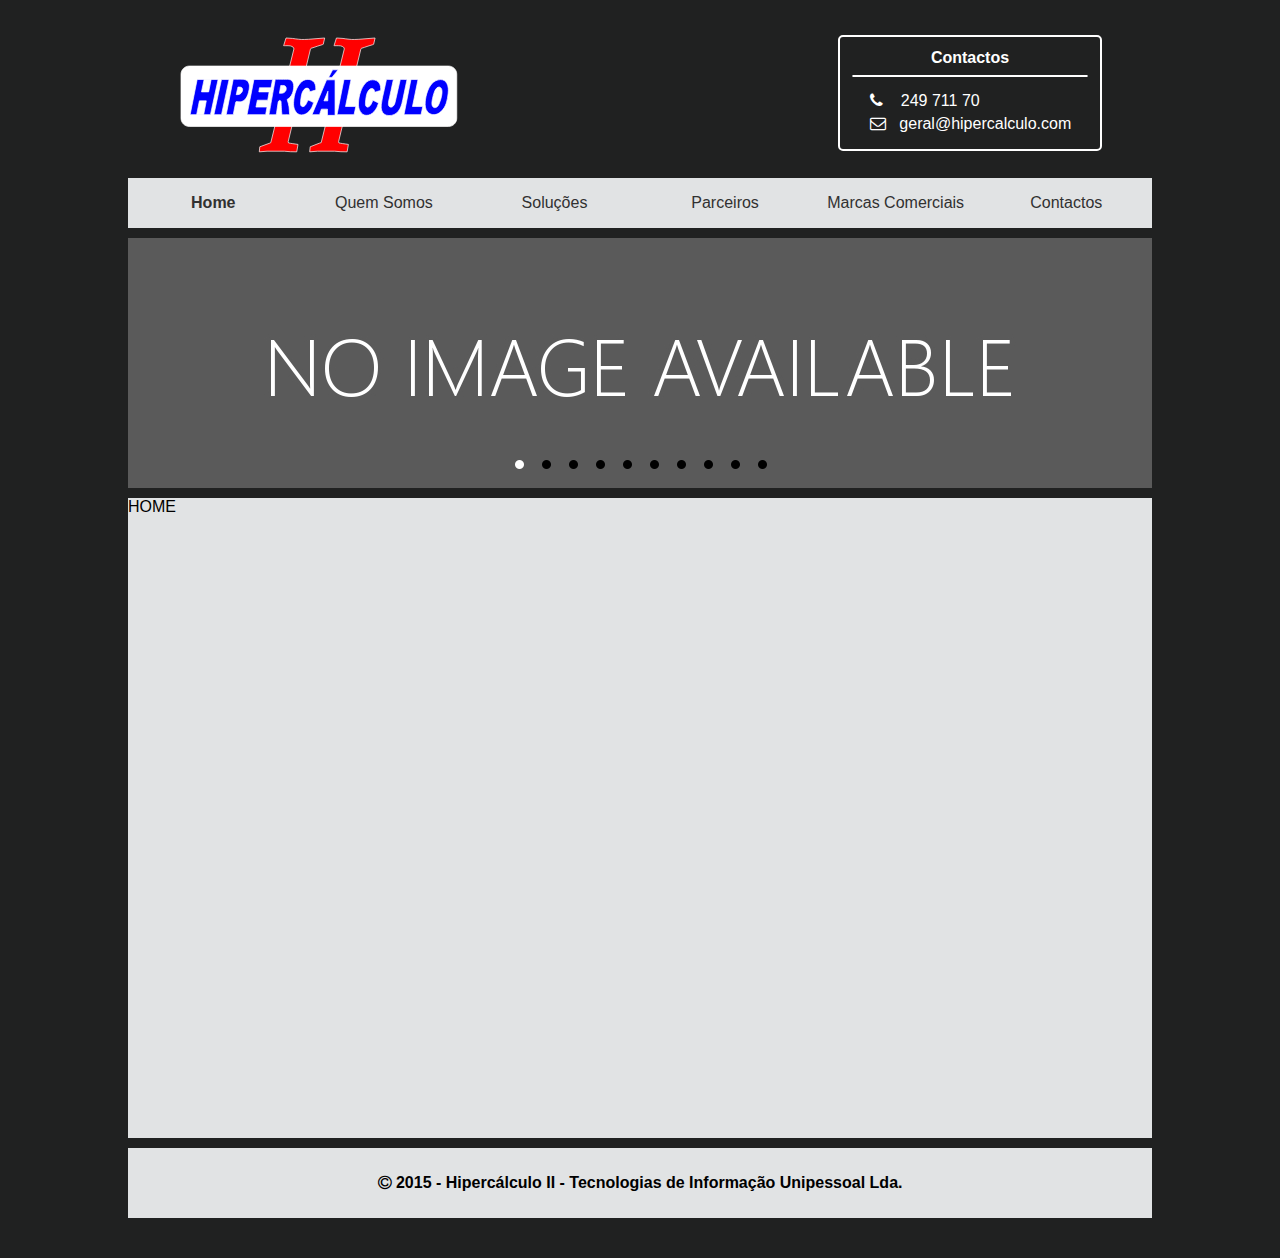
<file: index.html>
<!DOCTYPE html>
<html>
    <head>
        <meta charset="utf-8">
        <meta name="viewport" content="width=device-width">
        <title>Hipercálculo II - Tecnologias de Informação Unipessoal Lda.</title>
        <link rel="stylesheet" href="css/style.css">
        <link rel="stylesheet" href="css/font-awesome.min.css">
        <script src="js/config.js"></script>
    </head>
    <body class="body_p">
        <div id="no-js" class="nag">Este web-site requer JavaScript para funcionar corretamente. <a href="http://www.enable-javascript.com/pt/" target="_blank">Clique Aqui</a> para obter instruções .</div>
        <div class="header">
            <div class="header_div">
                <a class="logo" href="http://hipercalculo.com/"></a>
            </div>
            <div class="header_div">
                <div class="round-box">
                    <b>Contactos</b>
                    <hr class="hr_cont">
                    <p class="contact"><i class="fa fa-phone"></i>&nbsp;&nbsp;&nbsp; 249 711 70</p>
                    <p class="contact"><i class="fa fa-envelope-o"></i>&nbsp;&nbsp;&nbsp;geral@hipercalculo.com</p>
                </div>
            </div>
        </div>
        <br>
        <div class="content">
            <div class="menu">
                <a class="menu_button active" href="home.html" target="cont">Home</a>
                <a class="menu_button big" href="quem_somos.html" target="cont">Quem Somos</a>
                <a class="menu_button" href="solucoes.html" target="cont">Soluções</a>
                <a class="menu_button" href="parceiros.html" target="cont">Parceiros</a>
                <a class="menu_button big" href="marcas_comerciais.html" target="cont">Marcas Comerciais</a>
                <a class="menu_button" href="contactos.html" target="cont">Contactos</a>
            </div>
            <div class="page_content">
                <script type="text/javascript" src="js/slider/jquery-1.9.1.min.js"></script>
                <script type="text/javascript" src="js/slider/jssor.js"></script>
                <script type="text/javascript" src="js/slider/jssor.slider.js"></script>
                <script>
                    jQuery(document).ready(function ($) {

                        var _CaptionTransitions = [];

                        var options = {
                            $FillMode: 2,                                     
                            $AutoPlay: true,                                 
                            $AutoPlayInterval: 6000,                         
                            $PauseOnHover: 1,                                
                            $ArrowKeyNavigation: true,   			         
                            $SlideEasing: $JssorEasing$.$EaseOutQuint,       
                            $SlideDuration: 800,                             
                            $MinDragOffsetToSlide: 20,                            
                            $SlideSpacing: 0, 					             
                            $DisplayPieces: 1,                               
                            $ParkingPosition: 0,                             
                            $UISearchMode: 1,                                 
                            $PlayOrientation: 1,                             
                            $DragOrientation: 1,                             
                            $CaptionSliderOptions: {                         
                                $Class: $JssorCaptionSlider$,                 
                                $CaptionTransitions: _CaptionTransitions,      
                                $PlayInMode: 1,                               
                                $PlayOutMode: 3                               
                            },
                            $BulletNavigatorOptions: {                       
                                $Class: $JssorBulletNavigator$,               
                                $ChanceToShow: 2,                             
                                $AutoCenter: 1,                               
                                $Steps: 1,                                   
                                $Lanes: 1,                                   
                                $SpacingX: 8,                                 
                                $SpacingY: 8,                                 
                                $Orientation: 1,                             
                                $Scale: false
                            },
                            $ArrowNavigatorOptions: {                         
                                $Class: $JssorArrowNavigator$,               
                                $ChanceToShow: 1,                             
                                $AutoCenter: 2,                               
                                $Steps: 1                                     
                            }
                        };

                        var jssor_slider1 = new $JssorSlider$("slider1_container", options);

                        function ScaleSlider() {
                            var bodyWidth = document.body.clientWidth;
                            if (bodyWidth)
                                jssor_slider1.$ScaleWidth(Math.min(bodyWidth, 1024));
                            else
                                window.setTimeout(ScaleSlider, 30);
                        }
                        ScaleSlider();

                        $(window).bind("load", ScaleSlider);
                        $(window).bind("resize", ScaleSlider);
                        $(window).bind("orientationchange", ScaleSlider);
                    });
                </script>
                <div id="slider1_container" class="hidden" style="position: relative; margin: 0 auto; top: 0px; left: 0px; width: 1024px; height: 250px; overflow: hidden; border-bottom: 10px solid #202121;">
                    <div u="slides" style="cursor: move; position: absolute; left: 0px; top: 0px; width: 1024px; height: 250px; overflow: hidden;">
                        <script>
                            for(var i=1;i<=n_img;i++){
                                if((sl_href[i] != undefined)&&(sl_href[i] != "")&&(sl_href[i] != null)) {
                                    sl_href[i] = "href='"+sl_href[i]+"'";
                                }
                            }
                            for(var i=1; i<=n_img; i++) {
                                document.write("<div><a " +sl_href[i]+ "><img u='image' src='img/slider/backgrounds/img_" +i+ "." +img_type+ "'></a></div>");
                            }
                        </script>
                    </div>
                    <style>
                        .jssorb21 div, .jssorb21 div:hover, .jssorb21 .av
                        {
                            background: url(img/slider/b21.png) no-repeat;
                            overflow:hidden;
                            cursor: pointer;
                        }
                        .jssorb21 div { background-position: -5px -5px; }
                        .jssorb21 div:hover, .jssorb21 .av:hover { background-position: -35px -5px; }
                        .jssorb21 .av { background-position: -65px -5px; }
                        .jssorb21 .dn, .jssorb21 .dn:hover { background-position: -95px -5px; }
                    </style>
                    <div u="navigator" class="jssorb21" style="position: absolute; bottom: 15px; left: 6px;">
                        <div u="prototype" style="POSITION: absolute; WIDTH: 19px; HEIGHT: 19px; text-align:center; line-height:19px; color:White; font-size:12px;"></div>
                    </div>
                    <style>
                        .jssora21l, .jssora21r, .jssora21ldn, .jssora21rdn {
                            position: absolute;
                            cursor: pointer;
                            display: block;
                            background: url(img/slider/a21.png) center center no-repeat;
                            overflow: hidden;
                        }
                        .jssora21l { background-position: -3px -33px; }
                        .jssora21r { background-position: -63px -33px; }
                        .jssora21l:hover { background-position: -123px -33px; }
                        .jssora21r:hover { background-position: -183px -33px; }
                        .jssora21ldn { background-position: -243px -33px; }
                        .jssora21rdn { background-position: -303px -33px; }
                    </style>
                    <span u="arrowleft" class="jssora21l" style="width: 55px; height: 55px; top: 123px; left: 5px;"></span>
                    <span u="arrowright" class="jssora21r" style="width: 55px; height: 55px; top: 123px; right: 5px"></span>
                </div>
                <iframe name="cont" class="iframe_bg" src="home.html"></iframe>
            </div>
            <script>
                if (n_img != 0) {
                    $("#slider1_container").removeClass("hidden");
                }
                $("#no-js").addClass("hidden");
            </script>
        </div>
        <div class="footer">
            <b><p><i class="fa fa-copyright"></i> 2015 - Hipercálculo II - Tecnologias de Informação Unipessoal Lda.</p></b>
        </div>
    </body>
</html>
</file>
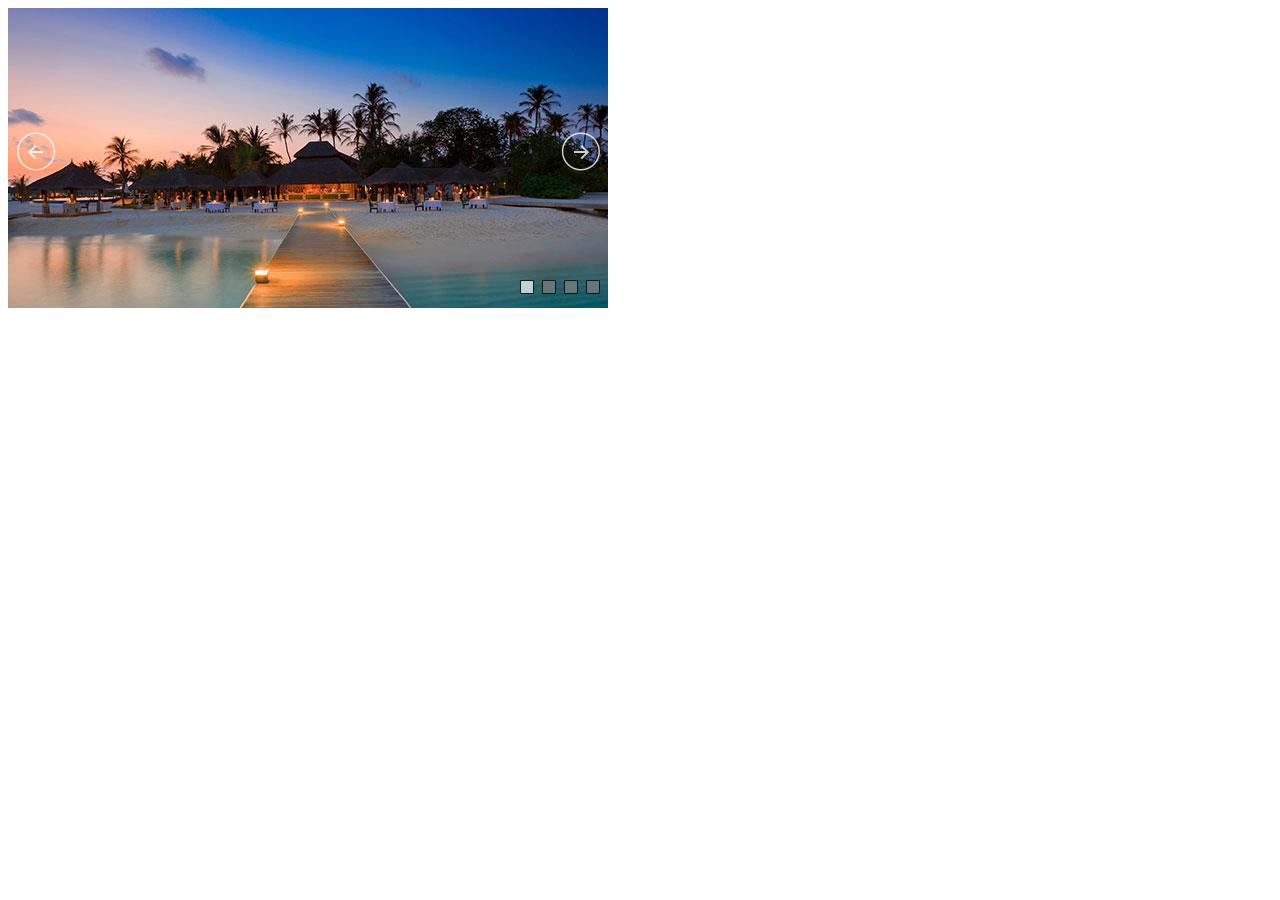
<file: Jssor Slide Bars/demos-jquery/banner-rotator-2.source.html>
﻿<!DOCTYPE html>
<html>
<head>
    <meta charset="utf-8">
    <meta name="viewport" content="width=device-width, initial-scale=1.0">
    <title>Banner Rotator Demo - Jssor Slider, Carousel, Slideshow with Javascript Source Code</title>
</head>
<body style="background:#fff;">
    <!-- Caption Style -->
    <style> 
        .captionOrange, .captionBlack
        {
            color: #fff;
            font-size: 20px;
            line-height: 30px;
            text-align: center;
            border-radius: 4px;
        }
        .captionOrange
        {
            background: #EB5100;
            background-color: rgba(235, 81, 0, 0.6);
        }
        .captionBlack
        {
        	font-size:16px;
            background: #000;
            background-color: rgba(0, 0, 0, 0.4);
        }
        a.captionOrange, A.captionOrange:active, A.captionOrange:visited
        {
        	color: #ffffff;
        	text-decoration: none;
        }
        a.captionOrange:hover
        {
            color: #eb5100;
            text-decoration: underline;
            background-color: #eeeeee;
            background-color: rgba(238, 238, 238, 0.7);
        }
        .bricon
        {
            background: url(../img/browser-icons.png);
        }
    </style>
    <!-- it works the same with all jquery version from 1.x to 2.x -->
    <script type="text/javascript" src="../js/jquery-1.9.1.min.js"></script>
    <!-- use jssor.slider.mini.js (40KB) instead for release -->
    <!-- jssor.slider.mini.js = (jssor.js + jssor.slider.js) -->
    <script type="text/javascript" src="../js/jssor.js"></script>
    <script type="text/javascript" src="../js/jssor.slider.js"></script>
    <script>
        jQuery(document).ready(function ($) {
            //Reference http://www.jssor.com/development/slider-with-slideshow-jquery.html
            //Reference http://www.jssor.com/development/tool-slideshow-transition-viewer.html

            var _SlideshowTransitions = [
            //Swing Outside in Stairs
            {$Duration: 1200, x: 0.2, y: -0.1, $Delay: 20, $Cols: 8, $Rows: 4, $Clip: 15, $During: { $Left: [0.3, 0.7], $Top: [0.3, 0.7] }, $Formation: $JssorSlideshowFormations$.$FormationStraightStairs, $Assembly: 260, $Easing: { $Left: $JssorEasing$.$EaseInWave, $Top: $JssorEasing$.$EaseInWave, $Clip: $JssorEasing$.$EaseOutQuad }, $Outside: true, $Round: { $Left: 1.3, $Top: 2.5} }

            //Dodge Dance Outside out Stairs
            , { $Duration: 1500, x: 0.3, y: -0.3, $Delay: 20, $Cols: 8, $Rows: 4, $Clip: 15, $During: { $Left: [0.1, 0.9], $Top: [0.1, 0.9] }, $SlideOut: true, $Formation: $JssorSlideshowFormations$.$FormationStraightStairs, $Assembly: 260, $Easing: { $Left: $JssorEasing$.$EaseInJump, $Top: $JssorEasing$.$EaseInJump, $Clip: $JssorEasing$.$EaseOutQuad }, $Outside: true, $Round: { $Left: 0.8, $Top: 2.5} }

            //Dodge Pet Outside in Stairs
            , { $Duration: 1500, x: 0.2, y: -0.1, $Delay: 20, $Cols: 8, $Rows: 4, $Clip: 15, $During: { $Left: [0.3, 0.7], $Top: [0.3, 0.7] }, $Formation: $JssorSlideshowFormations$.$FormationStraightStairs, $Assembly: 260, $Easing: { $Left: $JssorEasing$.$EaseInWave, $Top: $JssorEasing$.$EaseInWave, $Clip: $JssorEasing$.$EaseOutQuad }, $Outside: true, $Round: { $Left: 0.8, $Top: 2.5} }

            //Dodge Dance Outside in Random
            , { $Duration: 1500, x: 0.3, y: -0.3, $Delay: 80, $Cols: 8, $Rows: 4, $Clip: 15, $During: { $Left: [0.3, 0.7], $Top: [0.3, 0.7] }, $Easing: { $Left: $JssorEasing$.$EaseInJump, $Top: $JssorEasing$.$EaseInJump, $Clip: $JssorEasing$.$EaseOutQuad }, $Outside: true, $Round: { $Left: 0.8, $Top: 2.5} }

            //Flutter out Wind
            , { $Duration: 1800, x: 1, y: 0.2, $Delay: 30, $Cols: 10, $Rows: 5, $Clip: 15, $During: { $Left: [0.3, 0.7], $Top: [0.3, 0.7] }, $SlideOut: true, $Reverse: true, $Formation: $JssorSlideshowFormations$.$FormationStraightStairs, $Assembly: 2050, $Easing: { $Left: $JssorEasing$.$EaseInOutSine, $Top: $JssorEasing$.$EaseOutWave, $Clip: $JssorEasing$.$EaseInOutQuad }, $Outside: true, $Round: { $Top: 1.3} }

            //Collapse Stairs
            , { $Duration: 1200, $Delay: 30, $Cols: 8, $Rows: 4, $Clip: 15, $SlideOut: true, $Formation: $JssorSlideshowFormations$.$FormationStraightStairs, $Assembly: 2049, $Easing: $JssorEasing$.$EaseOutQuad }

            //Collapse Random
            , { $Duration: 1000, $Delay: 80, $Cols: 8, $Rows: 4, $Clip: 15, $SlideOut: true, $Easing: $JssorEasing$.$EaseOutQuad }

            //Vertical Chess Stripe
            , { $Duration: 1000, y: -1, $Cols: 12, $Formation: $JssorSlideshowFormations$.$FormationStraight, $ChessMode: { $Column: 12} }

            //Extrude out Stripe
            , { $Duration: 1000, x: -0.2, $Delay: 40, $Cols: 12, $SlideOut: true, $Formation: $JssorSlideshowFormations$.$FormationStraight, $Assembly: 260, $Easing: { $Left: $JssorEasing$.$EaseInOutExpo, $Opacity: $JssorEasing$.$EaseInOutQuad }, $Opacity: 2, $Outside: true, $Round: { $Top: 0.5} }

            //Dominoes Stripe
            , { $Duration: 2000, y: -1, $Delay: 60, $Cols: 15, $SlideOut: true, $Formation: $JssorSlideshowFormations$.$FormationStraight, $Easing: $JssorEasing$.$EaseOutJump, $Round: { $Top: 1.5} }
            ];

            var options = {
                $AutoPlay: true,                                    //[Optional] Whether to auto play, to enable slideshow, this option must be set to true, default value is false
                $AutoPlaySteps: 1,                                  //[Optional] Steps to go for each navigation request (this options applys only when slideshow disabled), the default value is 1
                $AutoPlayInterval: 4000,                            //[Optional] Interval (in milliseconds) to go for next slide since the previous stopped if the slider is auto playing, default value is 3000
                $PauseOnHover: 1,                               //[Optional] Whether to pause when mouse over if a slider is auto playing, 0 no pause, 1 pause for desktop, 2 pause for touch device, 3 pause for desktop and touch device, 4 freeze for desktop, 8 freeze for touch device, 12 freeze for desktop and touch device, default value is 1

                $ArrowKeyNavigation: true,   			            //[Optional] Allows keyboard (arrow key) navigation or not, default value is false
                $SlideDuration: 500,                                //[Optional] Specifies default duration (swipe) for slide in milliseconds, default value is 500
                $MinDragOffsetToSlide: 20,                          //[Optional] Minimum drag offset to trigger slide , default value is 20
                //$SlideWidth: 600,                                 //[Optional] Width of every slide in pixels, default value is width of 'slides' container
                //$SlideHeight: 300,                                //[Optional] Height of every slide in pixels, default value is height of 'slides' container
                $SlideSpacing: 0, 					                //[Optional] Space between each slide in pixels, default value is 0
                $DisplayPieces: 1,                                  //[Optional] Number of pieces to display (the slideshow would be disabled if the value is set to greater than 1), the default value is 1
                $ParkingPosition: 0,                                //[Optional] The offset position to park slide (this options applys only when slideshow disabled), default value is 0.
                $UISearchMode: 1,                                   //[Optional] The way (0 parellel, 1 recursive, default value is 1) to search UI components (slides container, loading screen, navigator container, arrow navigator container, thumbnail navigator container etc).
                $PlayOrientation: 1,                                //[Optional] Orientation to play slide (for auto play, navigation), 1 horizental, 2 vertical, 5 horizental reverse, 6 vertical reverse, default value is 1
                $DragOrientation: 3,                                //[Optional] Orientation to drag slide, 0 no drag, 1 horizental, 2 vertical, 3 either, default value is 1 (Note that the $DragOrientation should be the same as $PlayOrientation when $DisplayPieces is greater than 1, or parking position is not 0)

                $SlideshowOptions: {                                //[Optional] Options to specify and enable slideshow or not
                    $Class: $JssorSlideshowRunner$,                 //[Required] Class to create instance of slideshow
                    $Transitions: _SlideshowTransitions,            //[Required] An array of slideshow transitions to play slideshow
                    $TransitionsOrder: 1,                           //[Optional] The way to choose transition to play slide, 1 Sequence, 0 Random
                    $ShowLink: true                                    //[Optional] Whether to bring slide link on top of the slider when slideshow is running, default value is false
                },

                $BulletNavigatorOptions: {                                //[Optional] Options to specify and enable navigator or not
                    $Class: $JssorBulletNavigator$,                       //[Required] Class to create navigator instance
                    $ChanceToShow: 2,                               //[Required] 0 Never, 1 Mouse Over, 2 Always
                    $AutoCenter: 0,                                 //[Optional] Auto center navigator in parent container, 0 None, 1 Horizontal, 2 Vertical, 3 Both, default value is 0
                    $Steps: 1,                                      //[Optional] Steps to go for each navigation request, default value is 1
                    $Lanes: 1,                                      //[Optional] Specify lanes to arrange items, default value is 1
                    $SpacingX: 10,                                   //[Optional] Horizontal space between each item in pixel, default value is 0
                    $SpacingY: 10,                                   //[Optional] Vertical space between each item in pixel, default value is 0
                    $Orientation: 1                                 //[Optional] The orientation of the navigator, 1 horizontal, 2 vertical, default value is 1
                },

                $ArrowNavigatorOptions: {
                    $Class: $JssorArrowNavigator$,              //[Requried] Class to create arrow navigator instance
                    $ChanceToShow: 2                                //[Required] 0 Never, 1 Mouse Over, 2 Always
                }
            };

            var jssor_slider2 = new $JssorSlider$("slider2_container", options);

            //responsive code begin
            //you can remove responsive code if you don't want the slider scales while window resizes
            function ScaleSlider() {
                var parentWidth = jssor_slider2.$Elmt.parentNode.clientWidth;
                if (parentWidth)
                    jssor_slider2.$ScaleWidth(Math.min(parentWidth, 600));
                else
                    window.setTimeout(ScaleSlider, 30);
            }

            ScaleSlider();

            $(window).bind("load", ScaleSlider);
            $(window).bind("resize", ScaleSlider);
            $(window).bind("orientationchange", ScaleSlider);

            //responsive code end
        });
    </script>
    <!-- Jssor Slider Begin -->
    <!-- You can move inline styles to css file or css block. -->
    <div id="slider2_container" style="position: relative; width: 600px;
        height: 300px;">

        <!-- Loading Screen -->
        <div u="loading" style="position: absolute; top: 0px; left: 0px;">
            <div style="filter: alpha(opacity=70); opacity:0.7; position: absolute; display: block;
                background-color: #000; top: 0px; left: 0px;width: 100%;height:100%;">
            </div>
            <div style="position: absolute; display: block; background: url(../img/loading.gif) no-repeat center center;
                top: 0px; left: 0px;width: 100%;height:100%;">
            </div>
        </div>

        <!-- Slides Container -->
        <div u="slides" style="cursor: move; position: absolute; left: 0px; top: 0px; width: 600px; height: 300px;
            overflow: hidden;">
            <div>
                <a u=image href="#"><img src="../img/landscape/01.jpg" /></a>
            </div>
            <div>
                <a u=image href="#"><img src="../img/landscape/02.jpg" /></a>
            </div>
            <div>
                <a u=image href="#"><img src="../img/landscape/03.jpg" /></a>
            </div>
            <div>
                <a u=image href="#"><img src="../img/landscape/05.jpg" /></a>
            </div>
        </div>
        
        <!-- Bullet Navigator Skin Begin -->
        <!-- jssor slider bullet navigator skin 01 -->
        <style>
            /*
            .jssorb01 div           (normal)
            .jssorb01 div:hover     (normal mouseover)
            .jssorb01 .av           (active)
            .jssorb01 .av:hover     (active mouseover)
            .jssorb01 .dn           (mousedown)
            */
            .jssorb01 div, .jssorb01 div:hover, .jssorb01 .av
            {
                filter: alpha(opacity=70);
                opacity: .7;
                overflow:hidden;
                cursor: pointer;
                border: #000 1px solid;
            }
            .jssorb01 div { background-color: gray; }
            .jssorb01 div:hover, .jssorb01 .av:hover { background-color: #d3d3d3; }
            .jssorb01 .av { background-color: #fff; }
            .jssorb01 .dn, .jssorb01 .dn:hover { background-color: #555555; }
        </style>
        <!-- bullet navigator container -->
        <div u="navigator" class="jssorb01" style="position: absolute; bottom: 16px; right: 10px;">
            <!-- bullet navigator item prototype -->
            <div u="prototype" style="POSITION: absolute; WIDTH: 12px; HEIGHT: 12px;"></div>
        </div>
        <!-- Bullet Navigator Skin End -->
        
        <!-- Arrow Navigator Skin Begin -->
        <style>
            /* jssor slider arrow navigator skin 05 css */
            /*
            .jssora05l              (normal)
            .jssora05r              (normal)
            .jssora05l:hover        (normal mouseover)
            .jssora05r:hover        (normal mouseover)
            .jssora05ldn            (mousedown)
            .jssora05rdn            (mousedown)
            */
            .jssora05l, .jssora05r, .jssora05ldn, .jssora05rdn
            {
            	position: absolute;
            	cursor: pointer;
            	display: block;
                background: url(../img/a17.png) no-repeat;
                overflow:hidden;
            }
            .jssora05l { background-position: -10px -40px; }
            .jssora05r { background-position: -70px -40px; }
            .jssora05l:hover { background-position: -130px -40px; }
            .jssora05r:hover { background-position: -190px -40px; }
            .jssora05ldn { background-position: -250px -40px; }
            .jssora05rdn { background-position: -310px -40px; }
        </style>
        <!-- Arrow Left -->
        <span u="arrowleft" class="jssora05l" style="width: 40px; height: 40px; top: 123px; left: 8px;">
        </span>
        <!-- Arrow Right -->
        <span u="arrowright" class="jssora05r" style="width: 40px; height: 40px; top: 123px; right: 8px">
        </span>
        <!-- Arrow Navigator Skin End -->
        <a style="display: none" href="http://www.jssor.com">Image Slider</a>
    </div>
    <!-- Jssor Slider End -->
</body>
</html>
</file>
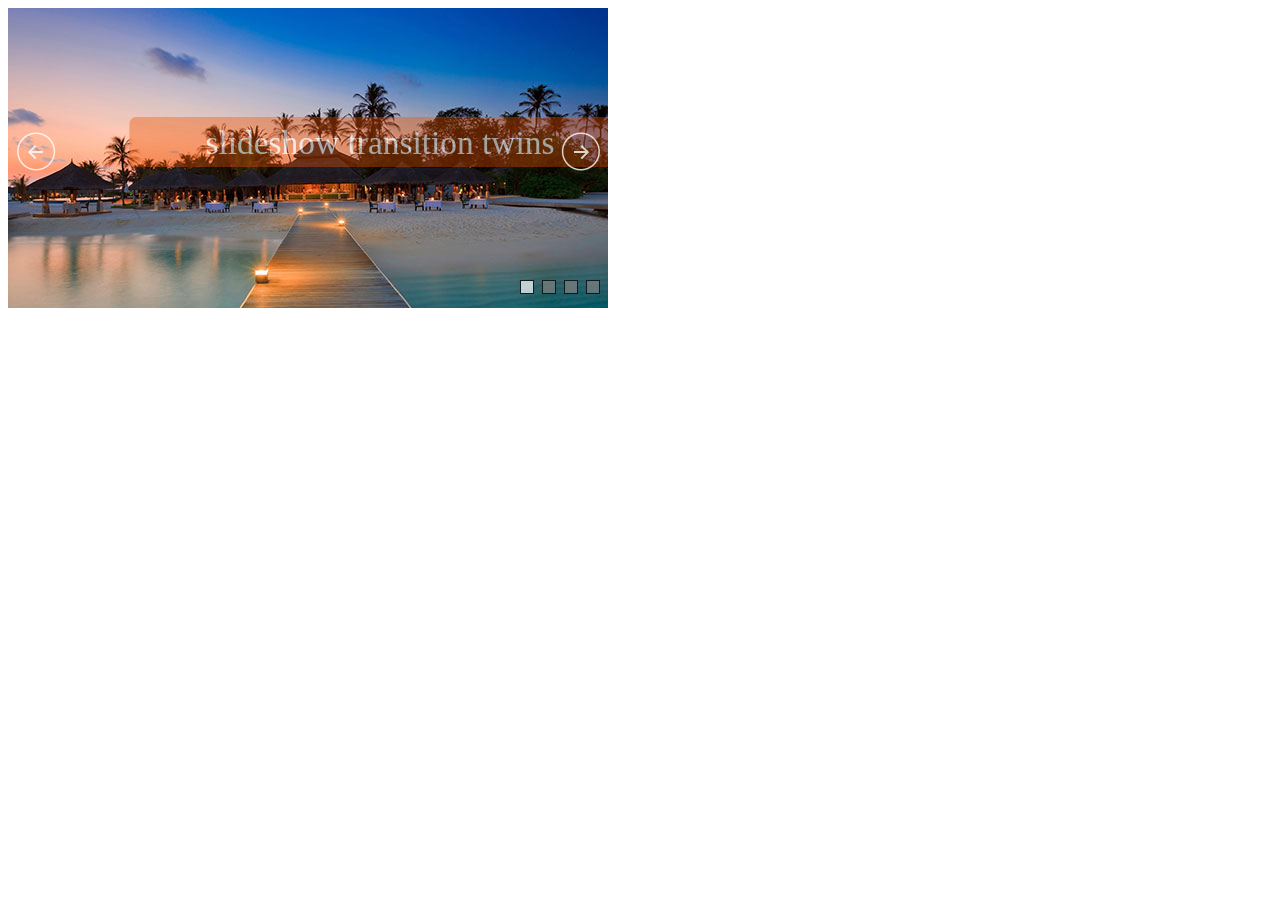
<file: Jssor Slide Bars/demos-jquery/banner-rotator.source.html>
﻿<!DOCTYPE html>
<html>
<head>
    <meta charset="utf-8">
    <meta name="viewport" content="width=device-width, initial-scale=1.0">
    <title>Banner Rotator Demo - Jssor Slider, Carousel, Slideshow with Javascript Source Code</title>
</head>
<body style="background:#fff;">
    <!-- Caption Style -->
    <style> 
        .captionOrange, .captionBlack
        {
            color: #fff;
            font-size: 20px;
            line-height: 30px;
            text-align: center;
            border-radius: 4px;
        }
        .captionOrange
        {
            background: #EB5100;
            background-color: rgba(235, 81, 0, 0.6);
        }
        .captionBlack
        {
        	font-size:16px;
            background: #000;
            background-color: rgba(0, 0, 0, 0.4);
        }
        a.captionOrange, A.captionOrange:active, A.captionOrange:visited
        {
        	color: #ffffff;
        	text-decoration: none;
        }
        a.captionOrange:hover
        {
            color: #eb5100;
            text-decoration: underline;
            background-color: #eeeeee;
            background-color: rgba(238, 238, 238, 0.7);
        }
        .bricon
        {
            background: url(../img/browser-icons.png);
        }
    </style>
    <!-- it works the same with all jquery version from 1.x to 2.x -->
    <script type="text/javascript" src="../js/jquery-1.9.1.min.js"></script>
    <!-- use jssor.slider.mini.js (40KB) instead for release -->
    <!-- jssor.slider.mini.js = (jssor.js + jssor.slider.js) -->
    <script type="text/javascript" src="../js/jssor.js"></script>
    <script type="text/javascript" src="../js/jssor.slider.js"></script>
    <script>
        jQuery(document).ready(function ($) {
            //Reference http://www.jssor.com/development/slider-with-slideshow-jquery.html
            //Reference http://www.jssor.com/development/tool-slideshow-transition-viewer.html

            var _SlideshowTransitions = [
                //Rotate Overlap
                { $Duration: 1200, $Zoom: 11, $Rotate: -1, $Easing: { $Zoom: $JssorEasing$.$EaseInQuad, $Opacity: $JssorEasing$.$EaseLinear, $Rotate: $JssorEasing$.$EaseInQuad }, $Opacity: 2, $Round: { $Rotate: 0.5 }, $Brother: { $Duration: 1200, $Zoom: 1, $Rotate: 1, $Easing: $JssorEasing$.$EaseSwing, $Opacity: 2, $Round: { $Rotate: 0.5 }, $Shift: 90 } },
                //Switch
                { $Duration: 1400, x: 0.25, $Zoom: 1.5, $Easing: { $Left: $JssorEasing$.$EaseInWave, $Zoom: $JssorEasing$.$EaseInSine }, $Opacity: 2, $ZIndex: -10, $Brother: { $Duration: 1400, x: -0.25, $Zoom: 1.5, $Easing: { $Left: $JssorEasing$.$EaseInWave, $Zoom: $JssorEasing$.$EaseInSine }, $Opacity: 2, $ZIndex: -10 } },
                //Rotate Relay
                { $Duration: 1200, $Zoom: 11, $Rotate: 1, $Easing: { $Opacity: $JssorEasing$.$EaseLinear, $Rotate: $JssorEasing$.$EaseInQuad }, $Opacity: 2, $Round: { $Rotate: 1 }, $ZIndex: -10, $Brother: { $Duration: 1200, $Zoom: 11, $Rotate: -1, $Easing: { $Opacity: $JssorEasing$.$EaseLinear, $Rotate: $JssorEasing$.$EaseInQuad }, $Opacity: 2, $Round: { $Rotate: 1 }, $ZIndex: -10, $Shift: 600 } },
                //Doors
                { $Duration: 1500, x: 0.5, $Cols: 2, $ChessMode: { $Column: 3 }, $Easing: { $Left: $JssorEasing$.$EaseInOutCubic }, $Opacity: 2, $Brother: { $Duration: 1500, $Opacity: 2 } },
                //Rotate in+ out-
                { $Duration: 1500, x: -0.3, y: 0.5, $Zoom: 1, $Rotate: 0.1, $During: { $Left: [0.6, 0.4], $Top: [0.6, 0.4], $Rotate: [0.6, 0.4], $Zoom: [0.6, 0.4] }, $Easing: { $Left: $JssorEasing$.$EaseInQuad, $Top: $JssorEasing$.$EaseInQuad, $Opacity: $JssorEasing$.$EaseLinear, $Rotate: $JssorEasing$.$EaseInQuad }, $Opacity: 2, $Brother: { $Duration: 1000, $Zoom: 11, $Rotate: -0.5, $Easing: { $Opacity: $JssorEasing$.$EaseLinear, $Rotate: $JssorEasing$.$EaseInQuad }, $Opacity: 2, $Shift: 200 } },
                //Fly Twins
                { $Duration: 1500, x: 0.3, $During: { $Left: [0.6, 0.4] }, $Easing: { $Left: $JssorEasing$.$EaseInQuad, $Opacity: $JssorEasing$.$EaseLinear }, $Opacity: 2, $Outside: true, $Brother: { $Duration: 1000, x: -0.3, $Easing: { $Left: $JssorEasing$.$EaseInQuad, $Opacity: $JssorEasing$.$EaseLinear }, $Opacity: 2 } },
                //Rotate in- out+
                { $Duration: 1500, $Zoom: 11, $Rotate: 0.5, $During: { $Left: [0.4, 0.6], $Top: [0.4, 0.6], $Rotate: [0.4, 0.6], $Zoom: [0.4, 0.6] }, $Easing: { $Opacity: $JssorEasing$.$EaseLinear, $Rotate: $JssorEasing$.$EaseInQuad }, $Opacity: 2, $Brother: { $Duration: 1000, $Zoom: 1, $Rotate: -0.5, $Easing: { $Opacity: $JssorEasing$.$EaseLinear, $Rotate: $JssorEasing$.$EaseInQuad }, $Opacity: 2, $Shift: 200 } },
                //Rotate Axis up overlap
                { $Duration: 1200, x: 0.25, y: 0.5, $Rotate: -0.1, $Easing: { $Left: $JssorEasing$.$EaseInQuad, $Top: $JssorEasing$.$EaseInQuad, $Opacity: $JssorEasing$.$EaseLinear, $Rotate: $JssorEasing$.$EaseInQuad }, $Opacity: 2, $Brother: { $Duration: 1200, x: -0.1, y: -0.7, $Rotate: 0.1, $Easing: { $Left: $JssorEasing$.$EaseInQuad, $Top: $JssorEasing$.$EaseInQuad, $Opacity: $JssorEasing$.$EaseLinear, $Rotate: $JssorEasing$.$EaseInQuad }, $Opacity: 2 } },
                //Chess Replace TB
                { $Duration: 1600, x: 1, $Rows: 2, $ChessMode: { $Row: 3 }, $Easing: { $Left: $JssorEasing$.$EaseInOutQuart, $Opacity: $JssorEasing$.$EaseLinear }, $Opacity: 2, $Brother: { $Duration: 1600, x: -1, $Rows: 2, $ChessMode: { $Row: 3 }, $Easing: { $Left: $JssorEasing$.$EaseInOutQuart, $Opacity: $JssorEasing$.$EaseLinear }, $Opacity: 2 } },
                //Chess Replace LR
                { $Duration: 1600, y: -1, $Cols: 2, $ChessMode: { $Column: 12 }, $Easing: { $Top: $JssorEasing$.$EaseInOutQuart, $Opacity: $JssorEasing$.$EaseLinear }, $Opacity: 2, $Brother: { $Duration: 1600, y: 1, $Cols: 2, $ChessMode: { $Column: 12 }, $Easing: { $Top: $JssorEasing$.$EaseInOutQuart, $Opacity: $JssorEasing$.$EaseLinear }, $Opacity: 2 } },
                //Shift TB
                { $Duration: 1200, y: 1, $Easing: { $Top: $JssorEasing$.$EaseInOutQuart, $Opacity: $JssorEasing$.$EaseLinear }, $Opacity: 2, $Brother: { $Duration: 1200, y: -1, $Easing: { $Top: $JssorEasing$.$EaseInOutQuart, $Opacity: $JssorEasing$.$EaseLinear }, $Opacity: 2 } },
                //Shift LR
                { $Duration: 1200, x: 1, $Easing: { $Left: $JssorEasing$.$EaseInOutQuart, $Opacity: $JssorEasing$.$EaseLinear }, $Opacity: 2, $Brother: { $Duration: 1200, x: -1, $Easing: { $Left: $JssorEasing$.$EaseInOutQuart, $Opacity: $JssorEasing$.$EaseLinear }, $Opacity: 2 } },
                //Return TB
                { $Duration: 1200, y: -1, $Easing: { $Top: $JssorEasing$.$EaseInOutQuart, $Opacity: $JssorEasing$.$EaseLinear }, $Opacity: 2, $ZIndex: -10, $Brother: { $Duration: 1200, y: -1, $Easing: { $Top: $JssorEasing$.$EaseInOutQuart, $Opacity: $JssorEasing$.$EaseLinear }, $Opacity: 2, $ZIndex: -10, $Shift: -100 } },
                //Return LR
                { $Duration: 1200, x: 1, $Delay: 40, $Cols: 6, $Formation: $JssorSlideshowFormations$.$FormationStraight, $Easing: { $Left: $JssorEasing$.$EaseInOutQuart, $Opacity: $JssorEasing$.$EaseLinear }, $Opacity: 2, $ZIndex: -10, $Brother: { $Duration: 1200, x: 1, $Delay: 40, $Cols: 6, $Formation: $JssorSlideshowFormations$.$FormationStraight, $Easing: { $Top: $JssorEasing$.$EaseInOutQuart, $Opacity: $JssorEasing$.$EaseLinear }, $Opacity: 2, $ZIndex: -10, $Shift: -100 } },
                //Rotate Axis down
                { $Duration: 1500, x: -0.1, y: -0.7, $Rotate: 0.1, $During: { $Left: [0.6, 0.4], $Top: [0.6, 0.4], $Rotate: [0.6, 0.4] }, $Easing: { $Left: $JssorEasing$.$EaseInQuad, $Top: $JssorEasing$.$EaseInQuad, $Opacity: $JssorEasing$.$EaseLinear, $Rotate: $JssorEasing$.$EaseInQuad }, $Opacity: 2, $Brother: { $Duration: 1000, x: 0.2, y: 0.5, $Rotate: -0.1, $Easing: { $Left: $JssorEasing$.$EaseInQuad, $Top: $JssorEasing$.$EaseInQuad, $Opacity: $JssorEasing$.$EaseLinear, $Rotate: $JssorEasing$.$EaseInQuad }, $Opacity: 2 } },
                //Extrude Replace
                { $Duration: 1600, x: -0.2, $Delay: 40, $Cols: 12, $During: { $Left: [0.4, 0.6] }, $SlideOut: true, $Formation: $JssorSlideshowFormations$.$FormationStraight, $Assembly: 260, $Easing: { $Left: $JssorEasing$.$EaseInOutExpo, $Opacity: $JssorEasing$.$EaseInOutQuad }, $Opacity: 2, $Outside: true, $Round: { $Top: 0.5 }, $Brother: { $Duration: 1000, x: 0.2, $Delay: 40, $Cols: 12, $Formation: $JssorSlideshowFormations$.$FormationStraight, $Assembly: 1028, $Easing: { $Left: $JssorEasing$.$EaseInOutExpo, $Opacity: $JssorEasing$.$EaseInOutQuad }, $Opacity: 2, $Round: { $Top: 0.5 } } }
            ];

            var _CaptionTransitions = [
            //CLIP|LR
            {$Duration: 900, $Clip: 3, $Easing: $JssorEasing$.$EaseInOutCubic },
            //CLIP|TB
            {$Duration: 900, $Clip: 12, $Easing: $JssorEasing$.$EaseInOutCubic },

            //DDGDANCE|LB
            {$Duration: 1800, x: 0.3, y: -0.3, $Zoom: 1, $Easing: { $Left: $JssorEasing$.$EaseInJump, $Top: $JssorEasing$.$EaseInJump, $Zoom: $JssorEasing$.$EaseOutQuad }, $Opacity: 2, $During: { $Left: [0, 0.8], $Top: [0, 0.8] }, $Round: { $Left: 0.8, $Top: 2.5} },
            //DDGDANCE|RB
            {$Duration: 1800, x: -0.3, y: -0.3, $Zoom: 1, $Easing: { $Left: $JssorEasing$.$EaseInJump, $Top: $JssorEasing$.$EaseInJump, $Zoom: $JssorEasing$.$EaseOutQuad }, $Opacity: 2, $During: { $Left: [0, 0.8], $Top: [0, 0.8] }, $Round: { $Left: 0.8, $Top: 2.5} },

            //TORTUOUS|HL
            {$Duration: 1500, x: 0.2, $Zoom: 1, $Easing: { $Left: $JssorEasing$.$EaseOutWave, $Zoom: $JssorEasing$.$EaseOutCubic }, $Opacity: 2, $During: { $Left: [0, 0.7] }, $Round: { $Left: 1.3} },
            //TORTUOUS|VB
            {$Duration: 1500, y: -0.2, $Zoom: 1, $Easing: { $Top: $JssorEasing$.$EaseOutWave, $Zoom: $JssorEasing$.$EaseOutCubic }, $Opacity: 2, $During: { $Top: [0, 0.7] }, $Round: { $Top: 1.3} },

            //ZMF|10
            {$Duration: 600, $Zoom: 11, $Easing: { $Zoom: $JssorEasing$.$EaseInExpo, $Opacity: $JssorEasing$.$EaseLinear }, $Opacity: 2 },

            //ZML|R
            {$Duration: 600, x: -0.6, $Zoom: 11, $Easing: { $Left: $JssorEasing$.$EaseInCubic, $Zoom: $JssorEasing$.$EaseInCubic }, $Opacity: 2 },
            //ZML|B
            {$Duration: 600, y: -0.6, $Zoom: 11, $Easing: { $Top: $JssorEasing$.$EaseInCubic, $Zoom: $JssorEasing$.$EaseInCubic }, $Opacity: 2 },

            //ZMS|B
            {$Duration: 700, y: -0.6, $Zoom: 1, $Easing: { $Top: $JssorEasing$.$EaseInCubic, $Zoom: $JssorEasing$.$EaseInCubic }, $Opacity: 2 },

            //ZM*JDN|LB
            {$Duration: 1200, x: 0.8, y: -0.5, $Zoom: 11, $Easing: { $Left: $JssorEasing$.$EaseLinear, $Top: $JssorEasing$.$EaseOutCubic, $Zoom: $JssorEasing$.$EaseInCubic }, $Opacity: 2, $During: { $Top: [0, 0.5]} },
            //ZM*JUP|LB
            {$Duration: 1200, x: 0.8, y: -0.5, $Zoom: 11, $Easing: { $Left: $JssorEasing$.$EaseLinear, $Top: $JssorEasing$.$EaseInCubic, $Zoom: $JssorEasing$.$EaseInCubic }, $Opacity: 2, $During: { $Top: [0, 0.5]} },
            //ZM*JUP|RB
            {$Duration: 1200, x: -0.8, y: -0.5, $Zoom: 11, $Easing: { $Left: $JssorEasing$.$EaseLinear, $Top: $JssorEasing$.$EaseInCubic, $Zoom: $JssorEasing$.$EaseInCubic }, $Opacity: 2, $During: { $Top: [0, 0.5]} },

            //ZM*WVR|LT
            {$Duration: 1200, x: 0.5, y: 0.3, $Zoom: 11, $Easing: { $Left: $JssorEasing$.$EaseLinear, $Top: $JssorEasing$.$EaseInWave }, $Opacity: 2, $Round: { $Rotate: 0.8} },
            //ZM*WVR|RT
            {$Duration: 1200, x: -0.5, y: 0.3, $Zoom: 11, $Easing: { $Left: $JssorEasing$.$EaseLinear, $Top: $JssorEasing$.$EaseInWave }, $Opacity: 2, $Round: { $Rotate: 0.8} },
            //ZM*WVR|TL
            {$Duration: 1200, x: 0.3, y: 0.5, $Zoom: 11, $Easing: { $Left: $JssorEasing$.$EaseInWave, $Top: $JssorEasing$.$EaseLinear }, $Opacity: 2, $Round: { $Rotate: 0.8} },
            //ZM*WVR|BL
            {$Duration: 1200, x: 0.3, y: -0.5, $Zoom: 11, $Easing: { $Left: $JssorEasing$.$EaseInWave, $Top: $JssorEasing$.$EaseLinear }, $Opacity: 2, $Round: { $Rotate: 0.8} },

            //RTT|10
            {$Duration: 700, $Zoom: 11, $Rotate: 1, $Easing: { $Zoom: $JssorEasing$.$EaseInExpo, $Opacity: $JssorEasing$.$EaseLinear, $Rotate: $JssorEasing$.$EaseInExpo }, $Opacity: 2, $Round: { $Rotate: 0.8} },

            //RTTL|R
            {$Duration: 700, x: -0.6, $Zoom: 11, $Rotate: 1, $Easing: { $Left: $JssorEasing$.$EaseInCubic, $Zoom: $JssorEasing$.$EaseInCubic, $Opacity: $JssorEasing$.$EaseLinear, $Rotate: $JssorEasing$.$EaseInCubic }, $Opacity: 2, $Round: { $Rotate: 0.8} },
            //RTTL|B
            {$Duration: 700, y: -0.6, $Zoom: 11, $Rotate: 1, $Easing: { $Top: $JssorEasing$.$EaseInCubic, $Zoom: $JssorEasing$.$EaseInCubic, $Opacity: $JssorEasing$.$EaseLinear, $Rotate: $JssorEasing$.$EaseInCubic }, $Opacity: 2, $Round: { $Rotate: 0.8} },

            //RTTS|R
            {$Duration: 700, x: -0.6, $Zoom: 1, $Rotate: 1, $Easing: { $Left: $JssorEasing$.$EaseInQuad, $Zoom: $JssorEasing$.$EaseInQuad, $Rotate: $JssorEasing$.$EaseInQuad, $Opacity: $JssorEasing$.$EaseOutQuad }, $Opacity: 2, $Round: { $Rotate: 1.2} },
            //RTTS|B
            {$Duration: 700, y: -0.6, $Zoom: 1, $Rotate: 1, $Easing: { $Top: $JssorEasing$.$EaseInQuad, $Zoom: $JssorEasing$.$EaseInQuad, $Rotate: $JssorEasing$.$EaseInQuad, $Opacity: $JssorEasing$.$EaseOutQuad }, $Opacity: 2, $Round: { $Rotate: 1.2} },

            //RTT*JDN|RT
            {$Duration: 1000, x: -0.8, y: 0.5, $Zoom: 11, $Rotate: 0.2, $Easing: { $Left: $JssorEasing$.$EaseLinear, $Top: $JssorEasing$.$EaseOutCubic, $Zoom: $JssorEasing$.$EaseInCubic }, $Opacity: 2, $During: { $Top: [0, 0.5]} },
            //RTT*JDN|LB
            {$Duration: 1000, x: 0.8, y: -0.5, $Zoom: 11, $Rotate: 0.2, $Easing: { $Left: $JssorEasing$.$EaseLinear, $Top: $JssorEasing$.$EaseOutCubic, $Zoom: $JssorEasing$.$EaseInCubic }, $Opacity: 2, $During: { $Top: [0, 0.5]} },
            //RTT*JUP|RB
            {$Duration: 1000, x: -0.8, y: -0.5, $Zoom: 11, $Rotate: 0.2, $Easing: { $Left: $JssorEasing$.$EaseLinear, $Top: $JssorEasing$.$EaseInCubic, $Zoom: $JssorEasing$.$EaseInCubic }, $Opacity: 2, $During: { $Top: [0, 0.5]} },
            {$Duration: 1000, x: -0.5, y: 0.8, $Zoom: 11, $Rotate: 1, $Easing: { $Left: $JssorEasing$.$EaseInCubic, $Top: $JssorEasing$.$EaseLinear, $Zoom: $JssorEasing$.$EaseInCubic }, $Opacity: 2, $During: { $Left: [0, 0.5] }, $Round: { $Rotate: 0.5 } },
            //RTT*JUP|BR
            {$Duration: 1000, x: -0.5, y: -0.8, $Zoom: 11, $Rotate: 0.2, $Easing: { $Left: $JssorEasing$.$EaseInCubic, $Top: $JssorEasing$.$EaseLinear, $Zoom: $JssorEasing$.$EaseInCubic }, $Opacity: 2, $During: { $Left: [0, 0.5]} },

            //R|IB
            {$Duration: 900, x: -0.6, $Easing: { $Left: $JssorEasing$.$EaseInOutBack }, $Opacity: 2 },
            //B|IB
            {$Duration: 900, y: -0.6, $Easing: { $Top: $JssorEasing$.$EaseInOutBack }, $Opacity: 2 },

            ];

            var options = {
                $AutoPlay: true,                                    //[Optional] Whether to auto play, to enable slideshow, this option must be set to true, default value is false
                $AutoPlaySteps: 1,                                  //[Optional] Steps to go for each navigation request (this options applys only when slideshow disabled), the default value is 1
                $AutoPlayInterval: 4000,                            //[Optional] Interval (in milliseconds) to go for next slide since the previous stopped if the slider is auto playing, default value is 3000
                $PauseOnHover: 1,                               //[Optional] Whether to pause when mouse over if a slider is auto playing, 0 no pause, 1 pause for desktop, 2 pause for touch device, 3 pause for desktop and touch device, 4 freeze for desktop, 8 freeze for touch device, 12 freeze for desktop and touch device, default value is 1

                $ArrowKeyNavigation: true,   			            //[Optional] Allows keyboard (arrow key) navigation or not, default value is false
                $SlideDuration: 500,                                //[Optional] Specifies default duration (swipe) for slide in milliseconds, default value is 500
                $MinDragOffsetToSlide: 20,                          //[Optional] Minimum drag offset to trigger slide , default value is 20
                //$SlideWidth: 600,                                 //[Optional] Width of every slide in pixels, default value is width of 'slides' container
                //$SlideHeight: 300,                                //[Optional] Height of every slide in pixels, default value is height of 'slides' container
                $SlideSpacing: 0, 					                //[Optional] Space between each slide in pixels, default value is 0
                $DisplayPieces: 1,                                  //[Optional] Number of pieces to display (the slideshow would be disabled if the value is set to greater than 1), the default value is 1
                $ParkingPosition: 0,                                //[Optional] The offset position to park slide (this options applys only when slideshow disabled), default value is 0.
                $UISearchMode: 1,                                   //[Optional] The way (0 parellel, 1 recursive, default value is 1) to search UI components (slides container, loading screen, navigator container, arrow navigator container, thumbnail navigator container etc).
                $PlayOrientation: 1,                                //[Optional] Orientation to play slide (for auto play, navigation), 1 horizental, 2 vertical, 5 horizental reverse, 6 vertical reverse, default value is 1
                $DragOrientation: 3,                                //[Optional] Orientation to drag slide, 0 no drag, 1 horizental, 2 vertical, 3 either, default value is 1 (Note that the $DragOrientation should be the same as $PlayOrientation when $DisplayPieces is greater than 1, or parking position is not 0)

                $SlideshowOptions: {                                //[Optional] Options to specify and enable slideshow or not
                    $Class: $JssorSlideshowRunner$,                 //[Required] Class to create instance of slideshow
                    $Transitions: _SlideshowTransitions,            //[Required] An array of slideshow transitions to play slideshow
                    $TransitionsOrder: 1,                           //[Optional] The way to choose transition to play slide, 1 Sequence, 0 Random
                    $ShowLink: true                                    //[Optional] Whether to bring slide link on top of the slider when slideshow is running, default value is false
                },

                $CaptionSliderOptions: {                            //[Optional] Options which specifies how to animate caption
                    $Class: $JssorCaptionSlider$,                   //[Required] Class to create instance to animate caption
                    $CaptionTransitions: _CaptionTransitions,       //[Required] An array of caption transitions to play caption, see caption transition section at jssor slideshow transition builder
                    $PlayInMode: 1,                                 //[Optional] 0 None (no play), 1 Chain (goes after main slide), 3 Chain Flatten (goes after main slide and flatten all caption animations), default value is 1
                    $PlayOutMode: 3                                 //[Optional] 0 None (no play), 1 Chain (goes before main slide), 3 Chain Flatten (goes before main slide and flatten all caption animations), default value is 1
                },

                $BulletNavigatorOptions: {                                //[Optional] Options to specify and enable navigator or not
                    $Class: $JssorBulletNavigator$,                       //[Required] Class to create navigator instance
                    $ChanceToShow: 2,                               //[Required] 0 Never, 1 Mouse Over, 2 Always
                    $AutoCenter: 0,                                 //[Optional] Auto center navigator in parent container, 0 None, 1 Horizontal, 2 Vertical, 3 Both, default value is 0
                    $Steps: 1,                                      //[Optional] Steps to go for each navigation request, default value is 1
                    $Lanes: 1,                                      //[Optional] Specify lanes to arrange items, default value is 1
                    $SpacingX: 10,                                   //[Optional] Horizontal space between each item in pixel, default value is 0
                    $SpacingY: 10,                                   //[Optional] Vertical space between each item in pixel, default value is 0
                    $Orientation: 1                                 //[Optional] The orientation of the navigator, 1 horizontal, 2 vertical, default value is 1
                },

                $ArrowNavigatorOptions: {
                    $Class: $JssorArrowNavigator$,              //[Requried] Class to create arrow navigator instance
                    $ChanceToShow: 2                                //[Required] 0 Never, 1 Mouse Over, 2 Always
                }
            };

            var jssor_slider1 = new $JssorSlider$("slider1_container", options);
            //responsive code begin
            //you can remove responsive code if you don't want the slider scales while window resizes
            function ScaleSlider() {
                var parentWidth = jssor_slider1.$Elmt.parentNode.clientWidth;
                if (parentWidth)
                    jssor_slider1.$ScaleWidth(Math.min(parentWidth, 600));
                else
                    window.setTimeout(ScaleSlider, 30);
            }
            ScaleSlider();

            $(window).bind("load", ScaleSlider);
            $(window).bind("resize", ScaleSlider);
            $(window).bind("orientationchange", ScaleSlider);
            //responsive code end
        });
    </script>
    <!-- Jssor Slider Begin -->
    <!-- You can move inline styles to css file or css block. -->
    <div id="slider1_container" style="position: relative; width: 600px;
        height: 300px; overflow: hidden;">

        <!-- Loading Screen -->
        <div u="loading" style="position: absolute; top: 0px; left: 0px;">
            <div style="filter: alpha(opacity=70); opacity:0.7; position: absolute; display: block;
                background-color: #000; top: 0px; left: 0px;width: 100%;height:100%;">
            </div>
            <div style="position: absolute; display: block; background: url(../img/loading.gif) no-repeat center center;
                top: 0px; left: 0px;width: 100%;height:100%;">
            </div>
        </div>
        
        <!-- Slides Container -->
        <div u="slides" style="cursor: move; position: absolute; left: 0px; top: 0px; width: 600px; height: 300px;
            overflow: hidden;">
            <div>
                <a u=image href="#"><img src="../img/landscape/01.jpg" /></a>
                <div u=caption t="*" class="captionOrange"  style="position:absolute; left:20px; top: 30px; width:300px; height:30px;"> 
                slideshow transition twins
                </div>
            </div>
            <div>
                <a u=image href="#"><img src="../img/landscape/02.jpg" /></a>
                <div u=caption t="*" class="captionOrange"  style="position:absolute; left:20px; top: 30px; width:300px; height:30px;"> 
                random caption transition
                </div>
            </div>
            <div>
                <a u=image href="#"><img src="../img/landscape/03.jpg" /></a>
                <div u=caption t="*" class="captionOrange"  style="position:absolute; left:20px; top: 30px; width:300px; height:30px;"> 
                mobile ready, touch swipe
                </div>
            </div>
            <div>
                <a u=image href="#"><img src="../img/landscape/04.jpg" /></a>
                <div u=caption t="*" class="captionOrange"  style="position:absolute; left:20px; top: 30px; width:300px; height:30px;"> 
                responsive, scale smoothly
                </div>
            </div>
        </div>
        
        <!-- Bullet Navigator Skin Begin -->
        <!-- jssor slider bullet navigator skin 01 -->
        <style>
            /*
            .jssorb01 div           (normal)
            .jssorb01 div:hover     (normal mouseover)
            .jssorb01 .av           (active)
            .jssorb01 .av:hover     (active mouseover)
            .jssorb01 .dn           (mousedown)
            */
            .jssorb01 div, .jssorb01 div:hover, .jssorb01 .av
            {
                filter: alpha(opacity=70);
                opacity: .7;
                overflow:hidden;
                cursor: pointer;
                border: #000 1px solid;
            }
            .jssorb01 div { background-color: gray; }
            .jssorb01 div:hover, .jssorb01 .av:hover { background-color: #d3d3d3; }
            .jssorb01 .av { background-color: #fff; }
            .jssorb01 .dn, .jssorb01 .dn:hover { background-color: #555555; }
        </style>
        <!-- bullet navigator container -->
        <div u="navigator" class="jssorb01" style="position: absolute; bottom: 16px; right: 10px;">
            <!-- bullet navigator item prototype -->
            <div u="prototype" style="POSITION: absolute; WIDTH: 12px; HEIGHT: 12px;"></div>
        </div>
        <!-- Bullet Navigator Skin End -->
        
        <!-- Arrow Navigator Skin Begin -->
        <style>
            /* jssor slider arrow navigator skin 05 css */
            /*
            .jssora05l              (normal)
            .jssora05r              (normal)
            .jssora05l:hover        (normal mouseover)
            .jssora05r:hover        (normal mouseover)
            .jssora05ldn            (mousedown)
            .jssora05rdn            (mousedown)
            */
            .jssora05l, .jssora05r, .jssora05ldn, .jssora05rdn
            {
            	position: absolute;
            	cursor: pointer;
            	display: block;
                background: url(../img/a17.png) no-repeat;
                overflow:hidden;
            }
            .jssora05l { background-position: -10px -40px; }
            .jssora05r { background-position: -70px -40px; }
            .jssora05l:hover { background-position: -130px -40px; }
            .jssora05r:hover { background-position: -190px -40px; }
            .jssora05ldn { background-position: -250px -40px; }
            .jssora05rdn { background-position: -310px -40px; }
        </style>
        <!-- Arrow Left -->
        <span u="arrowleft" class="jssora05l" style="width: 40px; height: 40px; top: 123px; left: 8px;">
        </span>
        <!-- Arrow Right -->
        <span u="arrowright" class="jssora05r" style="width: 40px; height: 40px; top: 123px; right: 8px">
        </span>
        <!-- Arrow Navigator Skin End -->
        <a style="display: none" href="http://www.jssor.com">Image Slider</a>
    </div>
    <!-- Jssor Slider End -->
</body>
</html>
</file>
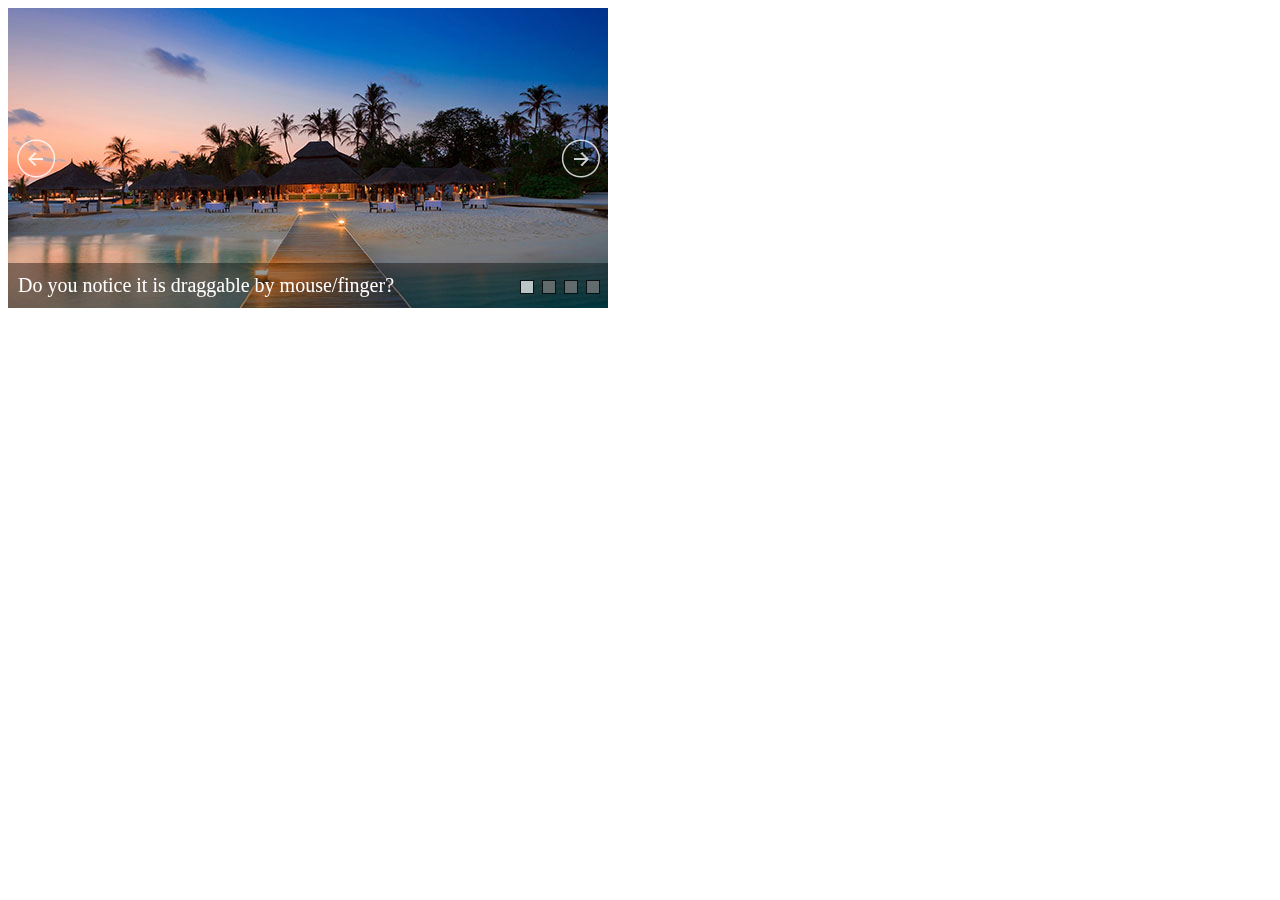
<file: Jssor Slide Bars/demos-jquery/banner-slider.source.html>
﻿<!DOCTYPE html>
<html>
<head>
    <meta charset="utf-8">
    <meta name="viewport" content="width=device-width, initial-scale=1.0">
    <title>Banner Slider Demo - Jssor Slider, Carousel, Slideshow with Javascript Source Code</title>
</head>
<body style="background:#fff;">
    <!-- Caption Style -->
    <style> 
        .captionOrange, .captionBlack
        {
            color: #fff;
            font-size: 20px;
            line-height: 30px;
            text-align: center;
            border-radius: 4px;
        }
        .captionOrange
        {
            background: #EB5100;
            background-color: rgba(235, 81, 0, 0.6);
        }
        .captionBlack
        {
        	font-size:16px;
            background: #000;
            background-color: rgba(0, 0, 0, 0.4);
        }
        a.captionOrange, A.captionOrange:active, A.captionOrange:visited
        {
        	color: #ffffff;
        	text-decoration: none;
        }
        a.captionOrange:hover
        {
            color: #eb5100;
            text-decoration: underline;
            background-color: #eeeeee;
            background-color: rgba(238, 238, 238, 0.7);
        }
        .bricon
        {
            background: url(../img/browser-icons.png);
        }
    </style>
    <!-- it works the same with all jquery version from 1.x to 2.x -->
    <script type="text/javascript" src="../js/jquery-1.9.1.min.js"></script>
    <!-- use jssor.slider.mini.js (40KB) instead for release -->
    <!-- jssor.slider.mini.js = (jssor.js + jssor.slider.js) -->
    <script type="text/javascript" src="../js/jssor.js"></script>
    <script type="text/javascript" src="../js/jssor.slider.js"></script>
    <script>
        jQuery(document).ready(function ($) {
            //Reference http://www.jssor.com/development/slider-with-slideshow-jquery.html
            //Reference http://www.jssor.com/development/tool-slideshow-transition-viewer.html

            var _SlideshowTransitions = [
            //Fade in R
            {$Duration: 1200, x: -0.3, $During: { $Left: [0.3, 0.7] }, $Easing: { $Left: $JssorEasing$.$EaseInCubic, $Opacity: $JssorEasing$.$EaseLinear }, $Opacity: 2 }
            //Fade out L
            , { $Duration: 1200, x: 0.3, $SlideOut: true, $Easing: { $Left: $JssorEasing$.$EaseInCubic, $Opacity: $JssorEasing$.$EaseLinear }, $Opacity: 2 }
            ];

            var options = {
                $AutoPlay: true,                                    //[Optional] Whether to auto play, to enable slideshow, this option must be set to true, default value is false
                $AutoPlaySteps: 1,                                  //[Optional] Steps to go for each navigation request (this options applys only when slideshow disabled), the default value is 1
                $AutoPlayInterval: 4000,                            //[Optional] Interval (in milliseconds) to go for next slide since the previous stopped if the slider is auto playing, default value is 3000
                $PauseOnHover: 1,                               //[Optional] Whether to pause when mouse over if a slider is auto playing, 0 no pause, 1 pause for desktop, 2 pause for touch device, 3 pause for desktop and touch device, 4 freeze for desktop, 8 freeze for touch device, 12 freeze for desktop and touch device, default value is 1

                $ArrowKeyNavigation: true,   			            //[Optional] Allows keyboard (arrow key) navigation or not, default value is false
                $SlideDuration: 500,                                //[Optional] Specifies default duration (swipe) for slide in milliseconds, default value is 500
                $MinDragOffsetToSlide: 20,                          //[Optional] Minimum drag offset to trigger slide , default value is 20
                //$SlideWidth: 600,                                 //[Optional] Width of every slide in pixels, default value is width of 'slides' container
                //$SlideHeight: 300,                                //[Optional] Height of every slide in pixels, default value is height of 'slides' container
                $SlideSpacing: 0, 					                //[Optional] Space between each slide in pixels, default value is 0
                $DisplayPieces: 1,                                  //[Optional] Number of pieces to display (the slideshow would be disabled if the value is set to greater than 1), the default value is 1
                $ParkingPosition: 0,                                //[Optional] The offset position to park slide (this options applys only when slideshow disabled), default value is 0.
                $UISearchMode: 1,                                   //[Optional] The way (0 parellel, 1 recursive, default value is 1) to search UI components (slides container, loading screen, navigator container, arrow navigator container, thumbnail navigator container etc).
                $PlayOrientation: 1,                                //[Optional] Orientation to play slide (for auto play, navigation), 1 horizental, 2 vertical, 5 horizental reverse, 6 vertical reverse, default value is 1
                $DragOrientation: 3,                                //[Optional] Orientation to drag slide, 0 no drag, 1 horizental, 2 vertical, 3 either, default value is 1 (Note that the $DragOrientation should be the same as $PlayOrientation when $DisplayPieces is greater than 1, or parking position is not 0)

                $SlideshowOptions: {                                //[Optional] Options to specify and enable slideshow or not
                    $Class: $JssorSlideshowRunner$,                 //[Required] Class to create instance of slideshow
                    $Transitions: _SlideshowTransitions,            //[Required] An array of slideshow transitions to play slideshow
                    $TransitionsOrder: 1,                           //[Optional] The way to choose transition to play slide, 1 Sequence, 0 Random
                    $ShowLink: true                                    //[Optional] Whether to bring slide link on top of the slider when slideshow is running, default value is false
                },

                $BulletNavigatorOptions: {                                //[Optional] Options to specify and enable navigator or not
                    $Class: $JssorBulletNavigator$,                       //[Required] Class to create navigator instance
                    $ChanceToShow: 2,                               //[Required] 0 Never, 1 Mouse Over, 2 Always
                    $Lanes: 1,                                      //[Optional] Specify lanes to arrange items, default value is 1
                    $SpacingX: 10,                                   //[Optional] Horizontal space between each item in pixel, default value is 0
                    $SpacingY: 10                                    //[Optional] Vertical space between each item in pixel, default value is 0
                },

                $ArrowNavigatorOptions: {
                    $Class: $JssorArrowNavigator$,              //[Requried] Class to create arrow navigator instance
                    $ChanceToShow: 2,                                //[Required] 0 Never, 1 Mouse Over, 2 Always
                    $AutoCenter: 2                                 //[Optional] Auto center navigator in parent container, 0 None, 1 Horizontal, 2 Vertical, 3 Both, default value is 0
                },

                $ThumbnailNavigatorOptions: {
                    $Class: $JssorThumbnailNavigator$,              //[Required] Class to create thumbnail navigator instance
                    $ChanceToShow: 2,                               //[Required] 0 Never, 1 Mouse Over, 2 Always
                    $ActionMode: 0,                                 //[Optional] 0 None, 1 act by click, 2 act by mouse hover, 3 both, default value is 1
                    $DisableDrag: true                              //[Optional] Disable drag or not, default value is false
                }
            };

            var jssor_sliderb = new $JssorSlider$("sliderb_container", options);
            //responsive code begin
            //you can remove responsive code if you don't want the slider scales while window resizes
            function ScaleSlider() {
                var parentWidth = jssor_sliderb.$Elmt.parentNode.clientWidth;
                if (parentWidth)
                    jssor_sliderb.$ScaleWidth(Math.min(parentWidth, 600));
                else
                    window.setTimeout(ScaleSlider, 30);
            }
            ScaleSlider();

            $(window).bind("load", ScaleSlider);
            $(window).bind("resize", ScaleSlider);
            $(window).bind("orientationchange", ScaleSlider);
            //responsive code end
        });
    </script>
    <!-- Jssor Slider Begin -->
    <!-- You can move inline styles to css file or css block. -->
    <div id="sliderb_container" style="position: relative; width: 600px;
        height: 300px; overflow: hidden;">

        <!-- Loading Screen -->
        <div u="loading" style="position: absolute; top: 0px; left: 0px;">
            <div style="filter: alpha(opacity=70); opacity:0.7; position: absolute; display: block;
                background-color: #000; top: 0px; left: 0px;width: 100%;height:100%;">
            </div>
            <div style="position: absolute; display: block; background: url(../img/loading.gif) no-repeat center center;
                top: 0px; left: 0px;width: 100%;height:100%;">
            </div>
        </div>

        <!-- Slides Container -->
        <div u="slides" style="cursor: move; position: absolute; left: 0px; top: 0px; width: 600px; height: 300px;
            overflow: hidden;">
            <div>
                <img u=image src="../img/landscape/01.jpg" />
                <div u="thumb">Do you notice it is draggable by mouse/finger?</div>
            </div>
            <div>
                <img u=image src="../img/landscape/02.jpg" />
                <div u="thumb">Did you drag by either horizontal or vertical?</div>
            </div>
            <div>
                <img u=image src="../img/landscape/03.jpg" />
                <div u="thumb">Do you notice navigator responses when drag?</div>
            </div>
            <div>
                <img u=image src="../img/landscape/04.jpg" />
                <div u="thumb">Do you notice arrow responses when click?</div>
            </div>
        </div>

        <!-- ThumbnailNavigator Skin Begin -->
        <div u="thumbnavigator" class="sliderb-T" style="position: absolute; bottom: 0px; left: 0px; height:45px; width:600px;">
            <div style="filter: alpha(opacity=40); opacity:0.4; position: absolute; display: block;
                background-color: #000000; top: 0px; left: 0px; width: 100%; height: 100%;">
            </div>
            <!-- Thumbnail Item Skin Begin -->
            <div u="slides">
                <div u="prototype" style="POSITION: absolute; WIDTH: 600px; HEIGHT: 45px; TOP: 0; LEFT: 0;">
                    <div u="thumbnailtemplate" style="font-family: verdana; font-weight: normal; POSITION: absolute; WIDTH: 100%; HEIGHT: 100%; TOP: 0; LEFT: 0; color:#fff; line-height: 45px; font-size:20px; padding-left:10px;"></div>
                </div>
            </div>
            <!-- Thumbnail Item Skin End -->
        </div>
        <!-- ThumbnailNavigator Skin End -->
        
        <!-- Bullet Navigator Skin Begin -->
        <!-- jssor slider bullet navigator skin 01 -->
        <style>
            /*
            .jssorb01 div           (normal)
            .jssorb01 div:hover     (normal mouseover)
            .jssorb01 .av           (active)
            .jssorb01 .av:hover     (active mouseover)
            .jssorb01 .dn           (mousedown)
            */
            .jssorb01 div, .jssorb01 div:hover, .jssorb01 .av
            {
                filter: alpha(opacity=70);
                opacity: .7;
                overflow:hidden;
                cursor: pointer;
                border: #000 1px solid;
            }
            .jssorb01 div { background-color: gray; }
            .jssorb01 div:hover, .jssorb01 .av:hover { background-color: #d3d3d3; }
            .jssorb01 .av { background-color: #fff; }
            .jssorb01 .dn, .jssorb01 .dn:hover { background-color: #555555; }
        </style>
        <!-- bullet navigator container -->
        <div u="navigator" class="jssorb01" style="position: absolute; bottom: 16px; right: 10px;">
            <!-- bullet navigator item prototype -->
            <div u="prototype" style="POSITION: absolute; WIDTH: 12px; HEIGHT: 12px;"></div>
        </div>
        <!-- Bullet Navigator Skin End -->
        
        <!-- Arrow Navigator Skin Begin -->
        <style>
            /* jssor slider arrow navigator skin 05 css */
            /*
            .jssora05l              (normal)
            .jssora05r              (normal)
            .jssora05l:hover        (normal mouseover)
            .jssora05r:hover        (normal mouseover)
            .jssora05ldn            (mousedown)
            .jssora05rdn            (mousedown)
            */
            .jssora05l, .jssora05r, .jssora05ldn, .jssora05rdn
            {
            	position: absolute;
            	cursor: pointer;
            	display: block;
                background: url(../img/a17.png) no-repeat;
                overflow:hidden;
            }
            .jssora05l { background-position: -10px -40px; }
            .jssora05r { background-position: -70px -40px; }
            .jssora05l:hover { background-position: -130px -40px; }
            .jssora05r:hover { background-position: -190px -40px; }
            .jssora05ldn { background-position: -250px -40px; }
            .jssora05rdn { background-position: -310px -40px; }
        </style>
        <!-- Arrow Left -->
        <span u="arrowleft" class="jssora05l" style="width: 40px; height: 40px; top: 123px; left: 8px;">
        </span>
        <!-- Arrow Right -->
        <span u="arrowright" class="jssora05r" style="width: 40px; height: 40px; top: 123px; right: 8px">
        </span>
        <!-- Arrow Navigator Skin End -->
        <a style="display: none" href="http://www.jssor.com">Image Slider</a>
        <!-- Trigger -->
    </div>
    <!-- Jssor Slider End -->
</body>
</html>
</file>
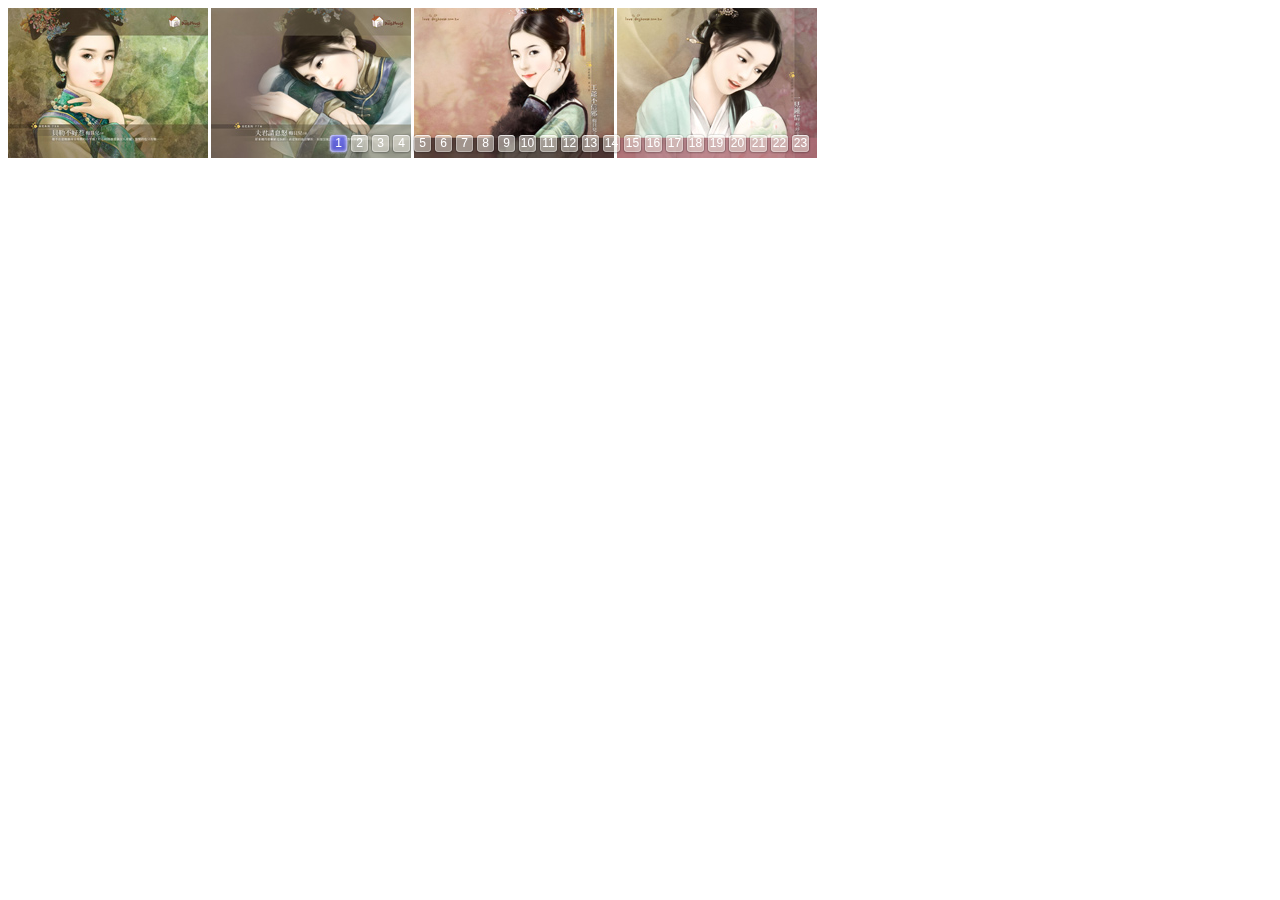
<file: Jssor Slide Bars/demos-jquery/carousel-slider.source.html>
﻿<!DOCTYPE html>
<html>
<head>
    <meta charset="utf-8">
    <meta name="viewport" content="width=device-width, initial-scale=1.0">
    <title>Carousel Demo - Jssor Slider, Carousel, Slideshow with Javascript Source Code</title>
</head>
<body style="font-family:Arial, Verdana;background-color:#fff;">
    <!-- it works the same with all jquery version from 1.x to 2.x -->
    <script type="text/javascript" src="../js/jquery-1.9.1.min.js"></script>
    <!-- use jssor.slider.mini.js (40KB) instead for release -->
    <!-- jssor.slider.mini.js = (jssor.js + jssor.slider.js) -->
    <script type="text/javascript" src="../js/jssor.js"></script>
    <script type="text/javascript" src="../js/jssor.slider.js"></script>
    <script>
        jQuery(document).ready(function ($) {
            var options = {
                $AutoPlay: true,                                    //[Optional] Whether to auto play, to enable slideshow, this option must be set to true, default value is false
                $AutoPlaySteps: 4,                                  //[Optional] Steps to go for each navigation request (this options applys only when slideshow disabled), the default value is 1
                $AutoPlayInterval: 4000,                            //[Optional] Interval (in milliseconds) to go for next slide since the previous stopped if the slider is auto playing, default value is 3000
                $PauseOnHover: 1,                               //[Optional] Whether to pause when mouse over if a slider is auto playing, 0 no pause, 1 pause for desktop, 2 pause for touch device, 3 pause for desktop and touch device, 4 freeze for desktop, 8 freeze for touch device, 12 freeze for desktop and touch device, default value is 1

                $ArrowKeyNavigation: true,   			            //[Optional] Allows keyboard (arrow key) navigation or not, default value is false
                $SlideDuration: 160,                                //[Optional] Specifies default duration (swipe) for slide in milliseconds, default value is 500
                $MinDragOffsetToSlide: 20,                          //[Optional] Minimum drag offset to trigger slide , default value is 20
                $SlideWidth: 200,                                   //[Optional] Width of every slide in pixels, default value is width of 'slides' container
                //$SlideHeight: 150,                                //[Optional] Height of every slide in pixels, default value is height of 'slides' container
                $SlideSpacing: 3, 					                //[Optional] Space between each slide in pixels, default value is 0
                $DisplayPieces: 4,                                  //[Optional] Number of pieces to display (the slideshow would be disabled if the value is set to greater than 1), the default value is 1
                $ParkingPosition: 0,                              //[Optional] The offset position to park slide (this options applys only when slideshow disabled), default value is 0.
                $UISearchMode: 1,                                   //[Optional] The way (0 parellel, 1 recursive, default value is 1) to search UI components (slides container, loading screen, navigator container, arrow navigator container, thumbnail navigator container etc).
                $PlayOrientation: 1,                                //[Optional] Orientation to play slide (for auto play, navigation), 1 horizental, 2 vertical, 5 horizental reverse, 6 vertical reverse, default value is 1
                $DragOrientation: 1,                                //[Optional] Orientation to drag slide, 0 no drag, 1 horizental, 2 vertical, 3 either, default value is 1 (Note that the $DragOrientation should be the same as $PlayOrientation when $DisplayPieces is greater than 1, or parking position is not 0)

                $BulletNavigatorOptions: {                                //[Optional] Options to specify and enable navigator or not
                    $Class: $JssorBulletNavigator$,                       //[Required] Class to create navigator instance
                    $ChanceToShow: 2,                               //[Required] 0 Never, 1 Mouse Over, 2 Always
                    $AutoCenter: 0,                                 //[Optional] Auto center navigator in parent container, 0 None, 1 Horizontal, 2 Vertical, 3 Both, default value is 0
                    $Steps: 1,                                      //[Optional] Steps to go for each navigation request, default value is 1
                    $Lanes: 1,                                      //[Optional] Specify lanes to arrange items, default value is 1
                    $SpacingX: 0,                                   //[Optional] Horizontal space between each item in pixel, default value is 0
                    $SpacingY: 0,                                   //[Optional] Vertical space between each item in pixel, default value is 0
                    $Orientation: 1                                 //[Optional] The orientation of the navigator, 1 horizontal, 2 vertical, default value is 1
                },

                $ArrowNavigatorOptions: {
                    $Class: $JssorArrowNavigator$,              //[Requried] Class to create arrow navigator instance
                    $ChanceToShow: 1,                               //[Required] 0 Never, 1 Mouse Over, 2 Always
                    $AutoCenter: 2,                                 //[Optional] Auto center navigator in parent container, 0 None, 1 Horizontal, 2 Vertical, 3 Both, default value is 0
                    $Steps: 4                                       //[Optional] Steps to go for each navigation request, default value is 1
                }
            };

            var jssor_slider1 = new $JssorSlider$("slider1_container", options);

            //responsive code begin
            //you can remove responsive code if you don't want the slider scales while window resizes
            function ScaleSlider() {
                var bodyWidth = document.body.clientWidth;
                if (bodyWidth)
                    jssor_slider1.$ScaleWidth(Math.min(bodyWidth, 809));
                else
                    window.setTimeout(ScaleSlider, 30);
            }
            ScaleSlider();

            $(window).bind("load", ScaleSlider);
            $(window).bind("resize", ScaleSlider);
            $(window).bind("orientationchange", ScaleSlider);
            //responsive code end
        });
    </script>
    <!-- Jssor Slider Begin -->
    <!-- You can move inline styles to css file or css block. -->
    <div id="slider1_container" style="position: relative; top: 0px; left: 0px; width: 809px; height: 150px; overflow: hidden;">

        <!-- Loading Screen -->
        <div u="loading" style="position: absolute; top: 0px; left: 0px;">
            <div style="filter: alpha(opacity=70); opacity:0.7; position: absolute; display: block;
                background-color: #000; top: 0px; left: 0px;width: 100%;height:100%;">
            </div>
            <div style="position: absolute; display: block; background: url(../img/loading.gif) no-repeat center center;
                top: 0px; left: 0px;width: 100%;height:100%;">
            </div>
        </div>

        <!-- Slides Container -->
        <div u="slides" style="cursor: move; position: absolute; left: 0px; top: 0px; width: 809px; height: 150px; overflow: hidden;">
            <div><img u="image" src="../img/ancient-lady/005.jpg" /></div>
            <div><img u="image" src="../img/ancient-lady/006.jpg" /></div>
            <div><img u="image" src="../img/ancient-lady/011.jpg" /></div>
            <div><img u="image" src="../img/ancient-lady/013.jpg" /></div>
            <div><img u="image" src="../img/ancient-lady/014.jpg" /></div>
            <div><img u="image" src="../img/ancient-lady/019.jpg" /></div>
            <div><img u="image" src="../img/ancient-lady/020.jpg" /></div>
            <div><img u="image" src="../img/ancient-lady/021.jpg" /></div>
            <div><img u="image" src="../img/ancient-lady/022.jpg" /></div>
            <div><img u="image" src="../img/ancient-lady/024.jpg" /></div>
            <div><img u="image" src="../img/ancient-lady/025.jpg" /></div>
            <div><img u="image" src="../img/ancient-lady/027.jpg" /></div>
            <div><img u="image" src="../img/ancient-lady/029.jpg" /></div>
            <div><img u="image" src="../img/ancient-lady/030.jpg" /></div>
            <div><img u="image" src="../img/ancient-lady/031.jpg" /></div>
            <div><img u="image" src="../img/ancient-lady/032.jpg" /></div>
            <div><img u="image" src="../img/ancient-lady/034.jpg" /></div>
            <div><img u="image" src="../img/ancient-lady/038.jpg" /></div>
            <div><img u="image" src="../img/ancient-lady/039.jpg" /></div>
            <div><img u="image" src="../img/ancient-lady/043.jpg" /></div>
            <div><img u="image" src="../img/ancient-lady/044.jpg" /></div>
            <div><img u="image" src="../img/ancient-lady/047.jpg" /></div>
            <div><img u="image" src="../img/ancient-lady/050.jpg" /></div>
        </div>
        
        <!-- Bullet Navigator Skin Begin -->
        <style>
            /* jssor slider bullet navigator skin 03 css */
            /*
            .jssorb03 div           (normal)
            .jssorb03 div:hover     (normal mouseover)
            .jssorb03 .av           (active)
            .jssorb03 .av:hover     (active mouseover)
            .jssorb03 .dn           (mousedown)
            */
            .jssorb03 div, .jssorb03 div:hover, .jssorb03 .av
            {
                background: url(../img/b03.png) no-repeat;
                overflow:hidden;
                cursor: pointer;
            }
            .jssorb03 div { background-position: -5px -4px; }
            .jssorb03 div:hover, .jssorb03 .av:hover { background-position: -35px -4px; }
            .jssorb03 .av { background-position: -65px -4px; }
            .jssorb03 .dn, .jssorb03 .dn:hover { background-position: -95px -4px; }
        </style>
        <!-- bullet navigator container -->
        <div u="navigator" class="jssorb03" style="position: absolute; bottom: 4px; right: 6px;">
            <!-- bullet navigator item prototype -->
            <div u="prototype" style="position: absolute; width: 21px; height: 21px; text-align:center; line-height:21px; color:white; font-size:12px;"><div u="numbertemplate"></div></div>
        </div>
        <!-- Bullet Navigator Skin End -->
        
        <!-- Arrow Navigator Skin Begin -->
        <style>
            /* jssor slider arrow navigator skin 03 css */
            /*
            .jssora03l              (normal)
            .jssora03r              (normal)
            .jssora03l:hover        (normal mouseover)
            .jssora03r:hover        (normal mouseover)
            .jssora03ldn            (mousedown)
            .jssora03rdn            (mousedown)
            */
            .jssora03l, .jssora03r, .jssora03ldn, .jssora03rdn
            {
            	position: absolute;
            	cursor: pointer;
            	display: block;
                background: url(../img/a03.png) no-repeat;
                overflow:hidden;
            }
            .jssora03l { background-position: -3px -33px; }
            .jssora03r { background-position: -63px -33px; }
            .jssora03l:hover { background-position: -123px -33px; }
            .jssora03r:hover { background-position: -183px -33px; }
            .jssora03ldn { background-position: -243px -33px; }
            .jssora03rdn { background-position: -303px -33px; }
        </style>
        <!-- Arrow Left -->
        <span u="arrowleft" class="jssora03l" style="width: 55px; height: 55px; top: 123px; left: 8px;">
        </span>
        <!-- Arrow Right -->
        <span u="arrowright" class="jssora03r" style="width: 55px; height: 55px; top: 123px; right: 8px">
        </span>
        <!-- Arrow Navigator Skin End -->
        <a style="display: none" href="http://www.jssor.com">Image Slider</a>
    </div>
    <!-- Jssor Slider End -->
</body>
</html>
</file>
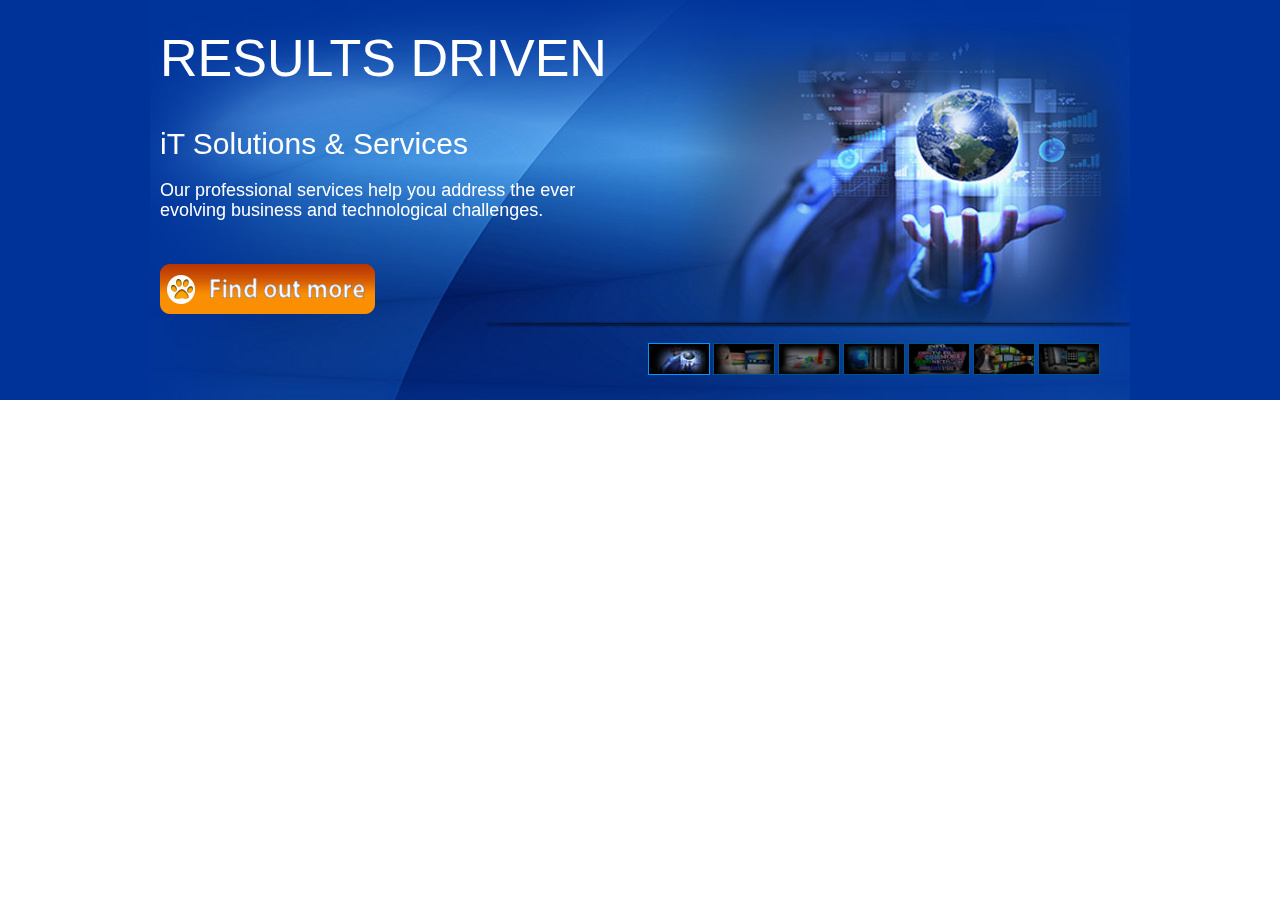
<file: Jssor Slide Bars/demos-jquery/content-slider.source.html>
﻿<!DOCTYPE html>
<html>
<head>
    <meta charset="utf-8">
    <meta name="viewport" content="width=device-width, initial-scale=1.0">
    <title>Content Slider - Jssor Slider, Carousel, Slideshow with Javascript Source Code</title>
</head>
<body style="padding: 0; margin: 0; font-family: Arial, Verdana; background-color: #fff;">
    <!-- it works the same with all jquery version from 1.x to 2.x -->
    <script type="text/javascript" src="../js/jquery-1.9.1.min.js"></script>
    <!-- use jssor.slider.mini.js (40KB) instead for release -->
    <!-- jssor.slider.mini.js = (jssor.js + jssor.slider.js) -->
    <script type="text/javascript" src="../js/jssor.js"></script>
    <script type="text/javascript" src="../js/jssor.slider.js"></script>
    <script>
        jQuery(document).ready(function ($) {
            var options = {
                $AutoPlay: true,                                    //[Optional] Whether to auto play, to enable slideshow, this option must be set to true, default value is false
                $AutoPlayInterval: 4000,                            //[Optional] Interval (in milliseconds) to go for next slide since the previous stopped if the slider is auto playing, default value is 3000
                $PauseOnHover: 1,                                   //[Optional] Whether to pause when mouse over if a slider is auto playing, 0 no pause, 1 pause for desktop, 2 pause for touch device, 3 pause for desktop and touch device, 4 freeze for desktop, 8 freeze for touch device, 12 freeze for desktop and touch device, default value is 1

                $ArrowKeyNavigation: true,   			            //[Optional] Allows keyboard (arrow key) navigation or not, default value is false
                $SlideDuration: 800,                                //[Optional] Specifies default duration (swipe) for slide in milliseconds, default value is 500
                $MinDragOffsetToSlide: 20,                          //[Optional] Minimum drag offset to trigger slide , default value is 20
                //$SlideWidth: 600,                                 //[Optional] Width of every slide in pixels, default value is width of 'slides' container
                //$SlideHeight: 300,                                //[Optional] Height of every slide in pixels, default value is height of 'slides' container
                $SlideSpacing: 0, 					                //[Optional] Space between each slide in pixels, default value is 0
                $DisplayPieces: 1,                                  //[Optional] Number of pieces to display (the slideshow would be disabled if the value is set to greater than 1), the default value is 1
                $ParkingPosition: 0,                                //[Optional] The offset position to park slide (this options applys only when slideshow disabled), default value is 0.
                $UISearchMode: 1,                                   //[Optional] The way (0 parellel, 1 recursive, default value is 1) to search UI components (slides container, loading screen, navigator container, arrow navigator container, thumbnail navigator container etc).
                $PlayOrientation: 1,                                //[Optional] Orientation to play slide (for auto play, navigation), 1 horizental, 2 vertical, 5 horizental reverse, 6 vertical reverse, default value is 1
                $DragOrientation: 1,                                //[Optional] Orientation to drag slide, 0 no drag, 1 horizental, 2 vertical, 3 either, default value is 1 (Note that the $DragOrientation should be the same as $PlayOrientation when $DisplayPieces is greater than 1, or parking position is not 0)

                $ArrowNavigatorOptions: {                       //[Optional] Options to specify and enable arrow navigator or not
                    $Class: $JssorArrowNavigator$,              //[Requried] Class to create arrow navigator instance
                    $ChanceToShow: 1,                               //[Required] 0 Never, 1 Mouse Over, 2 Always
                    $AutoCenter: 2,                                 //[Optional] Auto center arrows in parent container, 0 No, 1 Horizontal, 2 Vertical, 3 Both, default value is 0
                    $Steps: 1                                       //[Optional] Steps to go for each navigation request, default value is 1
                },

                $ThumbnailNavigatorOptions: {
                    $Class: $JssorThumbnailNavigator$,              //[Required] Class to create thumbnail navigator instance
                    $ChanceToShow: 2,                               //[Required] 0 Never, 1 Mouse Over, 2 Always

                    $ActionMode: 1,                                 //[Optional] 0 None, 1 act by click, 2 act by mouse hover, 3 both, default value is 1
                    $AutoCenter: 0,                                 //[Optional] Auto center thumbnail items in the thumbnail navigator container, 0 None, 1 Horizontal, 2 Vertical, 3 Both, default value is 3
                    $Lanes: 1,                                      //[Optional] Specify lanes to arrange thumbnails, default value is 1
                    $SpacingX: 3,                                   //[Optional] Horizontal space between each thumbnail in pixel, default value is 0
                    $SpacingY: 3,                                   //[Optional] Vertical space between each thumbnail in pixel, default value is 0
                    $DisplayPieces: 9,                              //[Optional] Number of pieces to display, default value is 1
                    $ParkingPosition: 260,                          //[Optional] The offset position to park thumbnail
                    $Orientation: 1,                                //[Optional] Orientation to arrange thumbnails, 1 horizental, 2 vertical, default value is 1
                    $DisableDrag: false                            //[Optional] Disable drag or not, default value is false
                }
            };

            var jssor_slider1 = new $JssorSlider$("slider1_container", options);

            //responsive code begin
            //you can remove responsive code if you don't want the slider scales while window resizes
            function ScaleSlider() {
                var bodyWidth = document.body.clientWidth;
                if (bodyWidth)
                    jssor_slider1.$ScaleWidth(Math.min(bodyWidth, 980));
                else
                    window.setTimeout(ScaleSlider, 30);
            }
            ScaleSlider();

            $(window).bind("load", ScaleSlider);
            $(window).bind("resize", ScaleSlider);
            $(window).bind("orientationchange", ScaleSlider);
            //responsive code end
        });
    </script>
    <div style="position: relative; width: 100%; background-color: #003399; overflow: hidden;">
        <div style="position: relative; left: 50%; width: 5000px; text-align: center; margin-left: -2500px;">
            <!-- Jssor Slider Begin -->
            <div id="slider1_container" style="position: relative; margin: 0 auto;
                top: 0px; left: 0px; width: 980px; height: 400px; background: url(../img/major/main_bg.jpg) top center no-repeat;">
                <!-- Loading Screen -->
                <div u="loading" style="position: absolute; top: 0px; left: 0px;">
                    <div style="filter: alpha(opacity=70); opacity: 0.7; position: absolute; display: block;
                        top: 0px; left: 0px; width: 100%; height: 100%;">
                    </div>
                    <div style="position: absolute; display: block; background: url(../img/loading.gif) no-repeat center center;
                        top: 0px; left: 0px; width: 100%; height: 100%;">
                    </div>
                </div>
                <!-- Slides Container -->
                <div u="slides" style="cursor: move; position: absolute; left: 0px; top: 0px; width: 980px;
                    height: 400px; overflow: hidden;">
                    <div>
                        <div style="position: absolute; width: 480px; height: 300px; top: 10px; left: 10px;
                            text-align: left; line-height: 1.8em; font-size: 12px;">
                            <br />
                            <span style="display: block; line-height: 1em; text-transform: uppercase; font-size: 52px;
                                color: #FFFFFF;">results driven</span>
                            <br />
                            <br />
                            <span style="display: block; line-height: 1.1em; font-size: 2.5em; color: #FFFFFF;">
                                iT Solutions & Services
                            </span>
                            <br />
                            <span style="display: block; line-height: 1.1em; font-size: 1.5em; color: #FFFFFF;">
                                Our professional services help you address the ever evolving business and technological
                                challenges.
                            </span>
                            <br />
                            <br />
                            <a href="http://www.jssor.com">
                                <img src="../img/major/find-out-more-bt.png" border="0" alt="auction slider" width="215"
                                     height="50" />
                            </a>
                        </div>
                        <img src="../img/major/s2.png" style="position: absolute; top: 23px; left: 480px; width: 500px; height: 300px;" />
                        <img u="thumb" src="../img/major/s2t.jpg" />
                    </div>
                    <div>
                        <div style="position: absolute; width: 480px; height: 300px; top: 10px; left: 10px;
                            text-align: left; line-height: 1.8em; font-size: 12px;">
                            <span style="display: block; line-height: 1em; text-transform: uppercase; font-size: 52px;
                                color: #FFFFFF;">web design & development</span>
                            <br />
                            <br />
                            <span style="display: block; line-height: 1.1em; font-size: 2.5em; color: #FFFFFF;">
                                Visually Compelling & Functional
                            </span>
                            <br />
                            <br />
                            <a href="http://www.jssor.com">
                                <img src="../img/major/find-out-more-bt.png" border="0" alt="ebay slideshow" width="215"
                                     height="50" />
                            </a>
                        </div>
                        <img src="../img/major/s3.png" style="position: absolute; top: 23px; left: 480px; width: 500px; height: 300px;" />
                        <img u="thumb" src="../img/major/s3t.jpg" />
                    </div>
                    <div>
                        <div style="position: absolute; width: 480px; height: 300px; top: 10px; left: 10px;
                            text-align: left; line-height: 1.8em; font-size: 12px;">
                            <span style="display: block; line-height: 1em; text-transform: uppercase; font-size: 52px;
                                color: #FFFFFF;">Online marketing</span>
                            <br />
                            <span style="display: block; line-height: 1.1em; font-size: 2.5em; color: #FFFFFF;">
                                We enhance your brand, your website traffic and your bottom line online.
                            </span>
                            <br />
                            <br />
                            <a href="http://www.jssor.com">
                                <img src="../img/major/find-out-more-bt.png" border="0" alt="listing slider" width="215"
                                     height="50" />
                            </a>
                        </div>
                        <img src="../img/major/s4.png" style="position: absolute; top: 23px; left: 480px; width: 500px; height: 300px;" />
                        <img u="thumb" src="../img/major/s4t.jpg" />
                    </div>
                    <div>
                        <div style="position: absolute; width: 480px; height: 300px; top: 10px; left: 10px;
                            text-align: left; line-height: 1.8em; font-size: 12px;">
                            <br />
                            <span style="display: block; line-height: 1em; text-transform: uppercase; font-size: 52px;
                                color: #FFFFFF;">web hosting</span>
                            <br />
                            <br />
                            <span style="display: block; line-height: 1.1em; font-size: 2.5em; color: #FFFFFF;">
                                we offer the web's best hosting plans for every site.
                            </span>
                            <br />
                            <br />
                            <a href="http://www.jssor.com">
                                <img src="../img/major/find-out-more-bt.png" border="0" alt="ebay store slider" width="215"
                                     height="50" />
                            </a>
                        </div>
                        <img src="../img/major/s5.png" style="position: absolute; top: 23px; left: 480px; width: 500px; height: 300px;" />
                        <img u="thumb" src="../img/major/s5t.jpg" />
                    </div>
                    <div>
                        <div style="position: absolute; width: 480px; height: 300px; top: 10px; left: 10px;
                            text-align: left; line-height: 1.8em; font-size: 12px;">
                            <span style="display: block; line-height: 1em; text-transform: uppercase; font-size: 52px;
                                color: #FFFFFF;">domain name registration</span>
                            <br />
                            <span style="display: block; line-height: 1.1em; font-size: 2.5em; color: #FFFFFF;">
                                Secure your online identity and register your domain now.
                            </span>
                            <br />
                            <br />
                            <a href="http://www.jssor.com">
                                <img src="../img/major/find-out-more-bt.png" border="0" alt="listing template slider"
                                     width="215" height="50" />
                            </a>
                        </div>
                        <img src="../img/major/s6.png" style="position: absolute; top: 23px; left: 480px; width: 500px; height: 300px;" />
                        <img u="thumb" src="../img/major/s6t.jpg" />
                    </div>
                    <div>
                        <div style="position: absolute; width: 480px; height: 300px; top: 10px; left: 10px;
                            text-align: left; line-height: 1.8em; font-size: 12px;">
                            <br />
                            <span style="display: block; line-height: 1em; text-transform: uppercase; font-size: 52px;
                                color: #FFFFFF;">video production</span>
                            <br />
                            <span style="display: block; line-height: 1.1em; font-size: 2.5em; color: #FFFFFF;">
                                Make a greater impact on your clients through interactive Video Production.
                            </span>
                            <br />
                            <br />
                            <a href="http://www.jssor.com">
                                <img src="../img/major/find-out-more-bt.png" border="0" alt="auction template slider"
                                     width="215" height="50" />
                            </a>
                        </div>
                        <img src="../img/major/s7.png" style="position: absolute; top: 23px; left: 480px; width: 500px; height: 300px;" />
                        <img u="thumb" src="../img/major/s7t.jpg" />
                    </div>
                    <div>
                        <div style="position: absolute; width: 480px; height: 300px; top: 10px; left: 10px;
                            text-align: left; line-height: 1.8em; font-size: 12px;">
                            <span style="display: block; line-height: 1em; text-transform: uppercase; font-size: 52px;
                                color: #FFFFFF;">mobile applications</span>
                            <br />
                            <span style="display: block; line-height: 1.1em; font-size: 2.5em; color: #FFFFFF;">
                                Stay connected to your customers on the go with a MajorMedia custom mobile app.
                                <br />
                                <br />
                                <a href="http://www.jssor.com">
                                    <img src="../img/major/find-out-more-bt.png" border="0" alt="ebay slider" width="215"
                                         height="50" />
                                </a>
                        </div>
                        <img src="../img/major/s8.png" style="position: absolute; top: 23px; left: 480px; width: 500px; height: 300px;" />
                        <img u="thumb" src="../img/major/s8t.jpg" />
                    </div>
                </div>
                <!-- Arrow Navigator Skin Begin -->
                <style>
                    /* jssor slider arrow navigator skin 07 css */
                    /*
                    .jssora07l              (normal)
                    .jssora07r              (normal)
                    .jssora07l:hover        (normal mouseover)
                    .jssora07r:hover        (normal mouseover)
                    .jssora07ldn            (mousedown)
                    .jssora07rdn            (mousedown)
                    */
                    .jssora07l, .jssora07r, .jssora07ldn, .jssora07rdn {
                        position: absolute;
                        cursor: pointer;
                        display: block;
                        background: url(../img/a07.png) no-repeat;
                        overflow: hidden;
                    }

                    .jssora07l {
                        background-position: -5px -35px;
                    }

                    .jssora07r {
                        background-position: -65px -35px;
                    }

                    .jssora07l:hover {
                        background-position: -125px -35px;
                    }

                    .jssora07r:hover {
                        background-position: -185px -35px;
                    }

                    .jssora07ldn {
                        background-position: -245px -35px;
                    }

                    .jssora07rdn {
                        background-position: -305px -35px;
                    }
                </style>
                <!-- Arrow Left -->
                <span u="arrowleft" class="jssora07l" style="width: 50px; height: 50px; top: 123px;
                    left: 8px;"></span>
                <!-- Arrow Right -->
                <span u="arrowright" class="jssora07r" style="width: 50px; height: 50px; top: 123px;
                    right: 8px"></span>
                <!-- Arrow Navigator Skin End -->
                <!-- ThumbnailNavigator Skin Begin -->
                <div u="thumbnavigator" class="jssort04" style="position: absolute; width: 600px;
                    height: 60px; right: 0px; bottom: 0px;">
                    <!-- Thumbnail Item Skin Begin -->
                    <style>
                        /* jssor slider thumbnail navigator skin 04 css */
                        /*
                        .jssort04 .p            (normal)
                        .jssort04 .p:hover      (normal mouseover)
                        .jssort04 .pav          (active)
                        .jssort04 .pav:hover    (active mouseover)
                        .jssort04 .pdn          (mousedown)
                        */
                        .jssort04 .w, .jssort04 .pav:hover .w {
                            position: absolute;
                            width: 60px;
                            height: 30px;
                            border: #0099FF 1px solid;
                        }

                        * html .jssort04 .w {
                            width: /**/ 62px;
                            height: /**/ 32px;
                        }

                        .jssort04 .pdn .w, .jssort04 .pav .w {
                            border-style: solid;
                        }

                        .jssort04 .c {
                            width: 62px;
                            height: 32px;
                            filter: alpha(opacity=45);
                            opacity: .45;
                            transition: opacity .6s;
                            -moz-transition: opacity .6s;
                            -webkit-transition: opacity .6s;
                            -o-transition: opacity .6s;
                        }

                        .jssort04 .p:hover .c, .jssort04 .pav .c {
                            filter: alpha(opacity=0);
                            opacity: 0;
                        }

                        .jssort04 .p:hover .c {
                            transition: none;
                            -moz-transition: none;
                            -webkit-transition: none;
                            -o-transition: none;
                        }
                    </style>
                    <div u="slides" style="bottom: 25px; right: 30px;">
                        <div u="prototype" class="p" style="position: absolute; width: 62px; height: 32px; top: 0; left: 0;">
                            <div class="w">
                                <div u="thumbnailtemplate" style="width: 100%; height: 100%; border: none; position: absolute; top: 0; left: 0;"></div>
                            </div>
                            <div class="c" style="position: absolute; background-color: #000; top: 0; left: 0">
                            </div>
                        </div>
                    </div>
                    <!-- Thumbnail Item Skin End -->
                </div>
                <!-- ThumbnailNavigator Skin End -->
                <a style="display: none" href="http://www.jssor.com">Image Slider</a>
            </div>
            <!-- Jssor Slider End -->
        </div>
    </div>
</body>
</html>
</file>
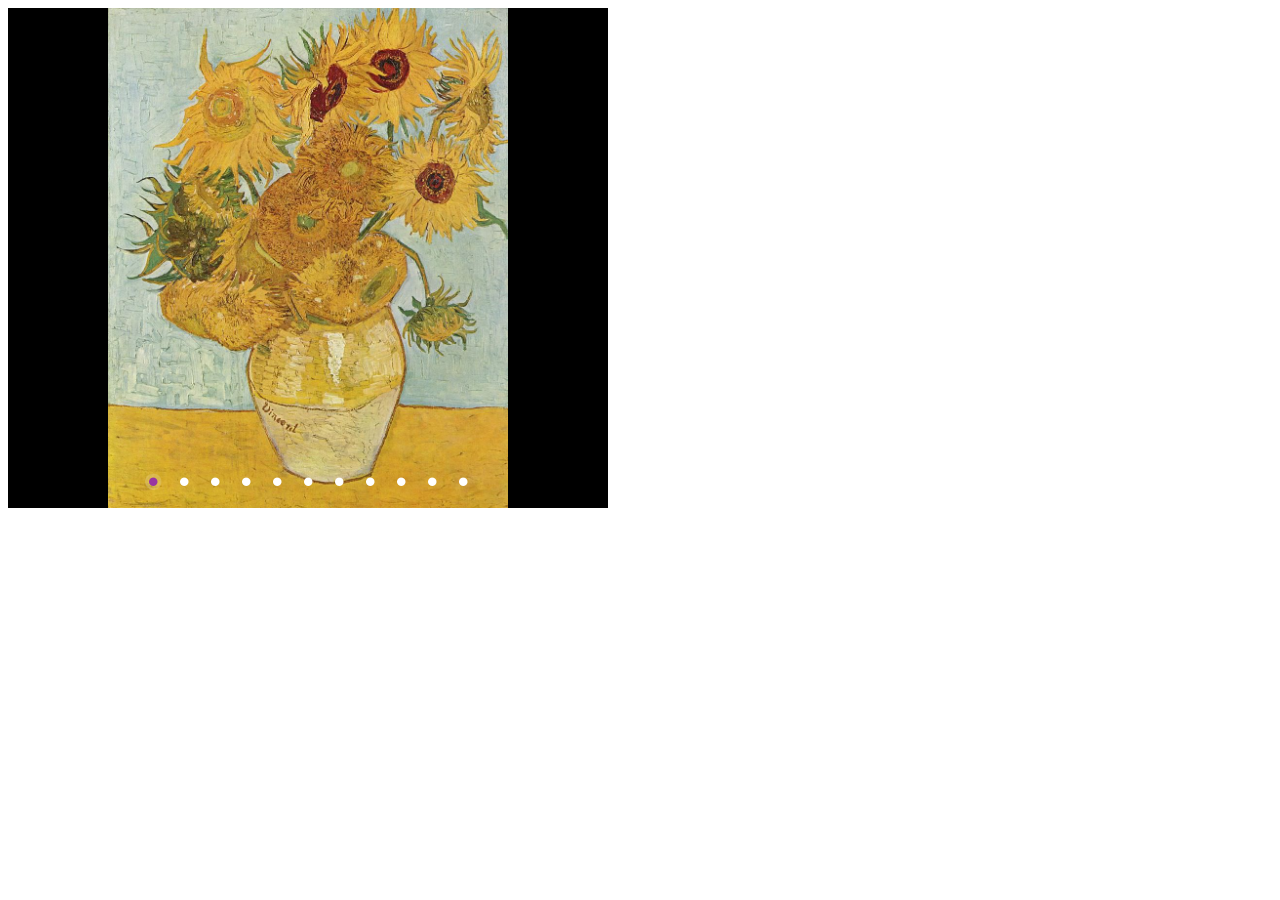
<file: Jssor Slide Bars/demos-jquery/different-size-photo-slider.source.html>
﻿<!DOCTYPE html>
<html>
<head>
    <meta charset="utf-8">
    <meta name="viewport" content="width=device-width, initial-scale=1.0">
    <title>Different Size Images Slider Example - Jssor Slider, Carousel, Slideshow with Javascript Source Code</title>
</head>
<body style="background:#fff;">
    <!-- it works the same with all jquery version from 1.x to 2.x -->
    <script type="text/javascript" src="../js/jquery-1.9.1.min.js"></script>
    <!-- use jssor.slider.mini.js (40KB) instead for release -->
    <!-- jssor.slider.mini.js = (jssor.js + jssor.slider.js) -->
    <script type="text/javascript" src="../js/jssor.js"></script>
    <script type="text/javascript" src="../js/jssor.slider.js"></script>
    <script>
        jQuery(document).ready(function ($) {
            //Reference http://www.jssor.com/development/slider-with-slideshow-jquery.html
            //Reference http://www.jssor.com/development/tool-slideshow-transition-viewer.html

            var _SlideshowTransitions = [
                //Fade Twins
                { $Duration: 700, $Opacity: 2, $Brother: { $Duration: 1000, $Opacity: 2 } },
                //Rotate Overlap
                { $Duration: 1200, $Zoom: 11, $Rotate: -1, $Easing: { $Zoom: $JssorEasing$.$EaseInQuad, $Opacity: $JssorEasing$.$EaseLinear, $Rotate: $JssorEasing$.$EaseInQuad }, $Opacity: 2, $Round: { $Rotate: 0.5 }, $Brother: { $Duration: 1200, $Zoom: 1, $Rotate: 1, $Easing: $JssorEasing$.$EaseSwing, $Opacity: 2, $Round: { $Rotate: 0.5 }, $Shift: 90 } },
                //Switch
                { $Duration: 1400, x: 0.25, $Zoom: 1.5, $Easing: { $Left: $JssorEasing$.$EaseInWave, $Zoom: $JssorEasing$.$EaseInSine }, $Opacity: 2, $ZIndex: -10, $Brother: { $Duration: 1400, x: -0.25, $Zoom: 1.5, $Easing: { $Left: $JssorEasing$.$EaseInWave, $Zoom: $JssorEasing$.$EaseInSine }, $Opacity: 2, $ZIndex: -10 } },
                //Rotate Relay
                { $Duration: 1200, $Zoom: 11, $Rotate: 1, $Easing: { $Opacity: $JssorEasing$.$EaseLinear, $Rotate: $JssorEasing$.$EaseInQuad }, $Opacity: 2, $Round: { $Rotate: 1 }, $ZIndex: -10, $Brother: { $Duration: 1200, $Zoom: 11, $Rotate: -1, $Easing: { $Opacity: $JssorEasing$.$EaseLinear, $Rotate: $JssorEasing$.$EaseInQuad }, $Opacity: 2, $Round: { $Rotate: 1 }, $ZIndex: -10, $Shift: 600 } },
                //Doors
                { $Duration: 1500, x: 0.5, $Cols: 2, $ChessMode: { $Column: 3 }, $Easing: { $Left: $JssorEasing$.$EaseInOutCubic }, $Opacity: 2, $Brother: { $Duration: 1500, $Opacity: 2 } },
                //Rotate in+ out-
                { $Duration: 1500, x: -0.3, y: 0.5, $Zoom: 1, $Rotate: 0.1, $During: { $Left: [0.6, 0.4], $Top: [0.6, 0.4], $Rotate: [0.6, 0.4], $Zoom: [0.6, 0.4] }, $Easing: { $Left: $JssorEasing$.$EaseInQuad, $Top: $JssorEasing$.$EaseInQuad, $Opacity: $JssorEasing$.$EaseLinear, $Rotate: $JssorEasing$.$EaseInQuad }, $Opacity: 2, $Brother: { $Duration: 1000, $Zoom: 11, $Rotate: -0.5, $Easing: { $Opacity: $JssorEasing$.$EaseLinear, $Rotate: $JssorEasing$.$EaseInQuad }, $Opacity: 2, $Shift: 200 } },
                //Fly Twins
                { $Duration: 1500, x: 0.3, $During: { $Left: [0.6, 0.4] }, $Easing: { $Left: $JssorEasing$.$EaseInQuad, $Opacity: $JssorEasing$.$EaseLinear }, $Opacity: 2, $Outside: true, $Brother: { $Duration: 1000, x: -0.3, $Easing: { $Left: $JssorEasing$.$EaseInQuad, $Opacity: $JssorEasing$.$EaseLinear }, $Opacity: 2 } },
                //Rotate in- out+
                { $Duration: 1500, $Zoom: 11, $Rotate: 0.5, $During: { $Left: [0.4, 0.6], $Top: [0.4, 0.6], $Rotate: [0.4, 0.6], $Zoom: [0.4, 0.6] }, $Easing: { $Opacity: $JssorEasing$.$EaseLinear, $Rotate: $JssorEasing$.$EaseInQuad }, $Opacity: 2, $Brother: { $Duration: 1000, $Zoom: 1, $Rotate: -0.5, $Easing: { $Opacity: $JssorEasing$.$EaseLinear, $Rotate: $JssorEasing$.$EaseInQuad }, $Opacity: 2, $Shift: 200 } },
                //Rotate Axis up overlap
                { $Duration: 1200, x: 0.25, y: 0.5, $Rotate: -0.1, $Easing: { $Left: $JssorEasing$.$EaseInQuad, $Top: $JssorEasing$.$EaseInQuad, $Opacity: $JssorEasing$.$EaseLinear, $Rotate: $JssorEasing$.$EaseInQuad }, $Opacity: 2, $Brother: { $Duration: 1200, x: -0.1, y: -0.7, $Rotate: 0.1, $Easing: { $Left: $JssorEasing$.$EaseInQuad, $Top: $JssorEasing$.$EaseInQuad, $Opacity: $JssorEasing$.$EaseLinear, $Rotate: $JssorEasing$.$EaseInQuad }, $Opacity: 2 } },
                //Chess Replace TB
                { $Duration: 1600, x: 1, $Rows: 2, $ChessMode: { $Row: 3 }, $Easing: { $Left: $JssorEasing$.$EaseInOutQuart, $Opacity: $JssorEasing$.$EaseLinear }, $Opacity: 2, $Brother: { $Duration: 1600, x: -1, $Rows: 2, $ChessMode: { $Row: 3 }, $Easing: { $Left: $JssorEasing$.$EaseInOutQuart, $Opacity: $JssorEasing$.$EaseLinear }, $Opacity: 2 } },
                //Chess Replace LR
                { $Duration: 1600, y: -1, $Cols: 2, $ChessMode: { $Column: 12 }, $Easing: { $Top: $JssorEasing$.$EaseInOutQuart, $Opacity: $JssorEasing$.$EaseLinear }, $Opacity: 2, $Brother: { $Duration: 1600, y: 1, $Cols: 2, $ChessMode: { $Column: 12 }, $Easing: { $Top: $JssorEasing$.$EaseInOutQuart, $Opacity: $JssorEasing$.$EaseLinear }, $Opacity: 2 } },
                //Shift TB
                { $Duration: 1200, y: 1, $Easing: { $Top: $JssorEasing$.$EaseInOutQuart, $Opacity: $JssorEasing$.$EaseLinear }, $Opacity: 2, $Brother: { $Duration: 1200, y: -1, $Easing: { $Top: $JssorEasing$.$EaseInOutQuart, $Opacity: $JssorEasing$.$EaseLinear }, $Opacity: 2 } },
                //Shift LR
                { $Duration: 1200, x: 1, $Easing: { $Left: $JssorEasing$.$EaseInOutQuart, $Opacity: $JssorEasing$.$EaseLinear }, $Opacity: 2, $Brother: { $Duration: 1200, x: -1, $Easing: { $Left: $JssorEasing$.$EaseInOutQuart, $Opacity: $JssorEasing$.$EaseLinear }, $Opacity: 2 } },
                //Return TB
                { $Duration: 1200, y: -1, $Easing: { $Top: $JssorEasing$.$EaseInOutQuart, $Opacity: $JssorEasing$.$EaseLinear }, $Opacity: 2, $ZIndex: -10, $Brother: { $Duration: 1200, y: -1, $Easing: { $Top: $JssorEasing$.$EaseInOutQuart, $Opacity: $JssorEasing$.$EaseLinear }, $Opacity: 2, $ZIndex: -10, $Shift: -100 } },
                //Return LR
                { $Duration: 1200, x: 1, $Delay: 40, $Cols: 6, $Formation: $JssorSlideshowFormations$.$FormationStraight, $Easing: { $Left: $JssorEasing$.$EaseInOutQuart, $Opacity: $JssorEasing$.$EaseLinear }, $Opacity: 2, $ZIndex: -10, $Brother: { $Duration: 1200, x: 1, $Delay: 40, $Cols: 6, $Formation: $JssorSlideshowFormations$.$FormationStraight, $Easing: { $Top: $JssorEasing$.$EaseInOutQuart, $Opacity: $JssorEasing$.$EaseLinear }, $Opacity: 2, $ZIndex: -10, $Shift: -100 } },
                //Rotate Axis down
                { $Duration: 1500, x: -0.1, y: -0.7, $Rotate: 0.1, $During: { $Left: [0.6, 0.4], $Top: [0.6, 0.4], $Rotate: [0.6, 0.4] }, $Easing: { $Left: $JssorEasing$.$EaseInQuad, $Top: $JssorEasing$.$EaseInQuad, $Opacity: $JssorEasing$.$EaseLinear, $Rotate: $JssorEasing$.$EaseInQuad }, $Opacity: 2, $Brother: { $Duration: 1000, x: 0.2, y: 0.5, $Rotate: -0.1, $Easing: { $Left: $JssorEasing$.$EaseInQuad, $Top: $JssorEasing$.$EaseInQuad, $Opacity: $JssorEasing$.$EaseLinear, $Rotate: $JssorEasing$.$EaseInQuad }, $Opacity: 2 } },
                //Extrude Replace
                { $Duration: 1600, x: -0.2, $Delay: 40, $Cols: 12, $During: { $Left: [0.4, 0.6] }, $SlideOut: true, $Formation: $JssorSlideshowFormations$.$FormationStraight, $Assembly: 260, $Easing: { $Left: $JssorEasing$.$EaseInOutExpo, $Opacity: $JssorEasing$.$EaseInOutQuad }, $Opacity: 2, $Outside: true, $Round: { $Top: 0.5 }, $Brother: { $Duration: 1000, x: 0.2, $Delay: 40, $Cols: 12, $Formation: $JssorSlideshowFormations$.$FormationStraight, $Assembly: 1028, $Easing: { $Left: $JssorEasing$.$EaseInOutExpo, $Opacity: $JssorEasing$.$EaseInOutQuad }, $Opacity: 2, $Round: { $Top: 0.5 } } }
            ];


            var options = {
                $FillMode: 1,                                       //[Optional] The way to fill image in slide, 0 stretch, 1 contain (keep aspect ratio and put all inside slide), 2 cover (keep aspect ratio and cover whole slide), 4 actual size, 5 contain for large image, actual size for small image, default value is 0
                $DragOrientation: 3,                                //[Optional] Orientation to drag slide, 0 no drag, 1 horizental, 2 vertical, 3 either, default value is 1 (Note that the $DragOrientation should be the same as $PlayOrientation when $DisplayPieces is greater than 1, or parking position is not 0)
                $AutoPlay: true,                                    //[Optional] Whether to auto play, to enable slideshow, this option must be set to true, default value is false
                $AutoPlayInterval: 2500,                            //[Optional] Interval (in milliseconds) to go for next slide since the previous stopped if the slider is auto playing, default value is 3000
                $SlideshowOptions: {                                //[Optional] Options to specify and enable slideshow or not
                    $Class: $JssorSlideshowRunner$,                 //[Required] Class to create instance of slideshow
                    $Transitions: _SlideshowTransitions,            //[Required] An array of slideshow transitions to play slideshow
                    $TransitionsOrder: 1,                           //[Optional] The way to choose transition to play slide, 1 Sequence, 0 Random
                    $ShowLink: true                                    //[Optional] Whether to bring slide link on top of the slider when slideshow is running, default value is false
                },

                $BulletNavigatorOptions: {                                //[Optional] Options to specify and enable navigator or not
                    $Class: $JssorBulletNavigator$,                       //[Required] Class to create navigator instance
                    $ChanceToShow: 2,                               //[Required] 0 Never, 1 Mouse Over, 2 Always
                    $AutoCenter: 1,                                 //[Optional] Auto center navigator in parent container, 0 None, 1 Horizontal, 2 Vertical, 3 Both, default value is 0
                    $Steps: 1,                                      //[Optional] Steps to go for each navigation request, default value is 1
                    $Lanes: 1,                                      //[Optional] Specify lanes to arrange items, default value is 1
                    $SpacingX: 10,                                  //[Optional] Horizontal space between each item in pixel, default value is 0
                    $SpacingY: 10,                                  //[Optional] Vertical space between each item in pixel, default value is 0
                    $Orientation: 1                                 //[Optional] The orientation of the navigator, 1 horizontal, 2 vertical, default value is 1
                }
            };

            var jssor_slider1 = new $JssorSlider$("slider1_container", options);

            //responsive code begin
            //you can remove responsive code if you don't want the slider scales while window resizes
            function ScaleSlider() {
                var parentWidth = jssor_slider1.$Elmt.parentNode.clientWidth;
                if (parentWidth)
                    jssor_slider1.$ScaleWidth(Math.min(parentWidth, 600));
                else
                    window.setTimeout(ScaleSlider, 30);
            }
            ScaleSlider();

            $(window).bind("load", ScaleSlider);
            $(window).bind("resize", ScaleSlider);
            $(window).bind("orientationchange", ScaleSlider);
            //responsive code end
        });
    </script>
    <!-- Jssor Slider Begin -->
    <!-- You can move inline styles to css file or css block. -->
    <div id="slider1_container" style="position: relative; width: 600px; height: 500px; background-color: #000; overflow: hidden; ">

        <!-- Loading Screen -->
        <div u="loading" style="position: absolute; top: 0px; left: 0px;">
            <div style="filter: alpha(opacity=70); opacity:0.7; position: absolute; display: block;
                background-color: #000; top: 0px; left: 0px;width: 100%;height:100%;">
            </div>
            <div style="position: absolute; display: block; background: url(../img/loading.gif) no-repeat center center;
                top: 0px; left: 0px;width: 100%;height:100%;">
            </div>
        </div>

        <!-- Slides Container -->
        <div u="slides" style="cursor: move; position: absolute; left: 0px; top: 0px; width: 600px; height: 500px;
            overflow: hidden;">
            <div>
                <a u=image href="#"><img src="../img/paint/01.jpg" /></a>
            </div>
            <div>
                <a u=image href="#"><img src="../img/paint/02.jpg" /></a>
            </div>
            <div>
                <a u=image href="#"><img src="../img/paint/03.jpg" /></a>
            </div>
            <div>
                <a u=image href="#"><img src="../img/paint/04.jpg" /></a>
            </div>
            <div>
                <a u=image href="#"><img src="../img/paint/05.jpg" /></a>
            </div>
            <div>
                <a u=image href="#"><img src="../img/paint/06.jpg" /></a>
            </div>
            <div>
                <a u=image href="#"><img src="../img/paint/07.jpg" /></a>
            </div>
            <div>
                <a u=image href="#"><img src="../img/paint/08.jpg" /></a>
            </div>
            <div>
                <a u=image href="#"><img src="../img/paint/09.jpg" /></a>
            </div>
            <div>
                <a u=image href="#"><img src="../img/paint/10.jpg" /></a>
            </div>
            <div>
                <a u=image href="#"><img src="../img/paint/11.jpg" /></a>
            </div>
        </div>

        <!-- Bullet Navigator Skin Begin -->
        <style>
            /* jssor slider bullet navigator skin 13 css */
            /*
            .jssorb13 div           (normal)
            .jssorb13 div:hover     (normal mouseover)
            .jssorb13 .av           (active)
            .jssorb13 .av:hover     (active mouseover)
            .jssorb13 .dn           (mousedown)
            */
            .jssorb13 div, .jssorb13 div:hover, .jssorb13 .av {
                background: url(../img/b13.png) no-repeat;
                overflow: hidden;
                cursor: pointer;
            }

            .jssorb13 div {
                background-position: -5px -5px;
            }

                .jssorb13 div:hover, .jssorb13 .av:hover {
                    background-position: -35px -5px;
                }

            .jssorb13 .av {
                background-position: -65px -5px;
            }

            .jssorb13 .dn, .jssorb13 .dn:hover {
                background-position: -95px -5px;
            }
        </style>
        <!-- bullet navigator container -->
        <div u="navigator" class="jssorb13" style="position: absolute; bottom: 16px; right: 6px;">
            <!-- bullet navigator item prototype -->
            <div u="prototype" style="POSITION: absolute; WIDTH: 21px; HEIGHT: 21px;"></div>
        </div>
        <!-- Bullet Navigator Skin End -->
        <a style="display: none" href="http://www.jssor.com">Image Slider</a>
    </div>
    <!-- Jssor Slider End -->
</body>
</html>
</file>
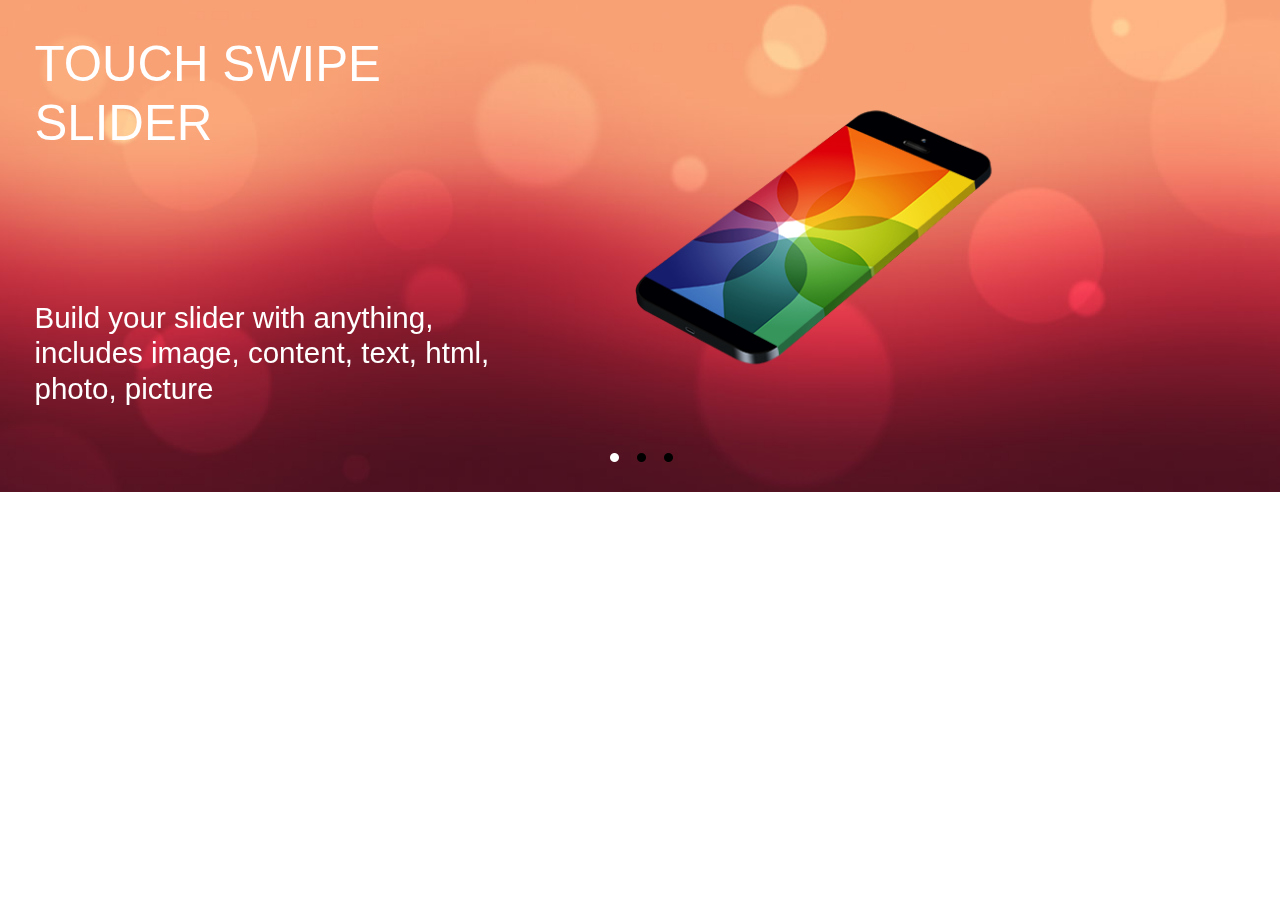
<file: Jssor Slide Bars/demos-jquery/full-width-slider.source.html>
﻿<!DOCTYPE html>
<html>
<head>
    <meta charset="utf-8">
    <meta name="viewport" content="width=device-width, initial-scale=1.0">
    <title>Full Width Slider - Jssor Slider, Carousel, Slideshow</title>
</head>
<body style="padding:0px; margin:0px; font-family:Arial, Verdana;background-color:#fff;">
    <!-- it works the same with all jquery version from 1.x to 2.x -->
    <script type="text/javascript" src="../js/jquery-1.9.1.min.js"></script>
    <!-- use jssor.slider.mini.js (40KB) instead for release -->
    <!-- jssor.slider.mini.js = (jssor.js + jssor.slider.js) -->
    <script type="text/javascript" src="../js/jssor.js"></script>
    <script type="text/javascript" src="../js/jssor.slider.js"></script>
    <script>
        jQuery(document).ready(function ($) {

            var _CaptionTransitions = [];
            _CaptionTransitions["L"] = { $Duration: 900, x: 0.6, $Easing: { $Left: $JssorEasing$.$EaseInOutSine }, $Opacity: 2 };
            _CaptionTransitions["R"] = { $Duration: 900, x: -0.6, $Easing: { $Left: $JssorEasing$.$EaseInOutSine }, $Opacity: 2 };
            _CaptionTransitions["T"] = { $Duration: 900, y: 0.6, $Easing: { $Top: $JssorEasing$.$EaseInOutSine }, $Opacity: 2 };
            _CaptionTransitions["B"] = { $Duration: 900, y: -0.6, $Easing: { $Top: $JssorEasing$.$EaseInOutSine }, $Opacity: 2 };
            _CaptionTransitions["ZMF|10"] = { $Duration: 900, $Zoom: 11, $Easing: { $Zoom: $JssorEasing$.$EaseOutQuad, $Opacity: $JssorEasing$.$EaseLinear }, $Opacity: 2 };
            _CaptionTransitions["RTT|10"] = { $Duration: 900, $Zoom: 11, $Rotate: 1, $Easing: { $Zoom: $JssorEasing$.$EaseOutQuad, $Opacity: $JssorEasing$.$EaseLinear, $Rotate: $JssorEasing$.$EaseInExpo }, $Opacity: 2, $Round: { $Rotate: 0.8} };
            _CaptionTransitions["RTT|2"] = { $Duration: 900, $Zoom: 3, $Rotate: 1, $Easing: { $Zoom: $JssorEasing$.$EaseInQuad, $Opacity: $JssorEasing$.$EaseLinear, $Rotate: $JssorEasing$.$EaseInQuad }, $Opacity: 2, $Round: { $Rotate: 0.5} };
            _CaptionTransitions["RTTL|BR"] = { $Duration: 900, x: -0.6, y: -0.6, $Zoom: 11, $Rotate: 1, $Easing: { $Left: $JssorEasing$.$EaseInCubic, $Top: $JssorEasing$.$EaseInCubic, $Zoom: $JssorEasing$.$EaseInCubic, $Opacity: $JssorEasing$.$EaseLinear, $Rotate: $JssorEasing$.$EaseInCubic }, $Opacity: 2, $Round: { $Rotate: 0.8} };
            _CaptionTransitions["CLIP|LR"] = { $Duration: 900, $Clip: 15, $Easing: { $Clip: $JssorEasing$.$EaseInOutCubic }, $Opacity: 2 };
            _CaptionTransitions["MCLIP|L"] = { $Duration: 900, $Clip: 1, $Move: true, $Easing: { $Clip: $JssorEasing$.$EaseInOutCubic} };
            _CaptionTransitions["MCLIP|R"] = { $Duration: 900, $Clip: 2, $Move: true, $Easing: { $Clip: $JssorEasing$.$EaseInOutCubic} };

            var options = {
                $FillMode: 2,                                       //[Optional] The way to fill image in slide, 0 stretch, 1 contain (keep aspect ratio and put all inside slide), 2 cover (keep aspect ratio and cover whole slide), 4 actual size, 5 contain for large image, actual size for small image, default value is 0
                $AutoPlay: true,                                    //[Optional] Whether to auto play, to enable slideshow, this option must be set to true, default value is false
                $AutoPlayInterval: 4000,                            //[Optional] Interval (in milliseconds) to go for next slide since the previous stopped if the slider is auto playing, default value is 3000
                $PauseOnHover: 1,                                   //[Optional] Whether to pause when mouse over if a slider is auto playing, 0 no pause, 1 pause for desktop, 2 pause for touch device, 3 pause for desktop and touch device, 4 freeze for desktop, 8 freeze for touch device, 12 freeze for desktop and touch device, default value is 1

                $ArrowKeyNavigation: true,   			            //[Optional] Allows keyboard (arrow key) navigation or not, default value is false
                $SlideEasing: $JssorEasing$.$EaseOutQuint,          //[Optional] Specifies easing for right to left animation, default value is $JssorEasing$.$EaseOutQuad
                $SlideDuration: 800,                               //[Optional] Specifies default duration (swipe) for slide in milliseconds, default value is 500
                $MinDragOffsetToSlide: 20,                          //[Optional] Minimum drag offset to trigger slide , default value is 20
                //$SlideWidth: 600,                                 //[Optional] Width of every slide in pixels, default value is width of 'slides' container
                //$SlideHeight: 300,                                //[Optional] Height of every slide in pixels, default value is height of 'slides' container
                $SlideSpacing: 0, 					                //[Optional] Space between each slide in pixels, default value is 0
                $DisplayPieces: 1,                                  //[Optional] Number of pieces to display (the slideshow would be disabled if the value is set to greater than 1), the default value is 1
                $ParkingPosition: 0,                                //[Optional] The offset position to park slide (this options applys only when slideshow disabled), default value is 0.
                $UISearchMode: 1,                                   //[Optional] The way (0 parellel, 1 recursive, default value is 1) to search UI components (slides container, loading screen, navigator container, arrow navigator container, thumbnail navigator container etc).
                $PlayOrientation: 1,                                //[Optional] Orientation to play slide (for auto play, navigation), 1 horizental, 2 vertical, 5 horizental reverse, 6 vertical reverse, default value is 1
                $DragOrientation: 1,                                //[Optional] Orientation to drag slide, 0 no drag, 1 horizental, 2 vertical, 3 either, default value is 1 (Note that the $DragOrientation should be the same as $PlayOrientation when $DisplayPieces is greater than 1, or parking position is not 0)

                $CaptionSliderOptions: {                            //[Optional] Options which specifies how to animate caption
                    $Class: $JssorCaptionSlider$,                   //[Required] Class to create instance to animate caption
                    $CaptionTransitions: _CaptionTransitions,       //[Required] An array of caption transitions to play caption, see caption transition section at jssor slideshow transition builder
                    $PlayInMode: 1,                                 //[Optional] 0 None (no play), 1 Chain (goes after main slide), 3 Chain Flatten (goes after main slide and flatten all caption animations), default value is 1
                    $PlayOutMode: 3                                 //[Optional] 0 None (no play), 1 Chain (goes before main slide), 3 Chain Flatten (goes before main slide and flatten all caption animations), default value is 1
                },

                $BulletNavigatorOptions: {                          //[Optional] Options to specify and enable navigator or not
                    $Class: $JssorBulletNavigator$,                 //[Required] Class to create navigator instance
                    $ChanceToShow: 2,                               //[Required] 0 Never, 1 Mouse Over, 2 Always
                    $AutoCenter: 1,                                 //[Optional] Auto center navigator in parent container, 0 None, 1 Horizontal, 2 Vertical, 3 Both, default value is 0
                    $Steps: 1,                                      //[Optional] Steps to go for each navigation request, default value is 1
                    $Lanes: 1,                                      //[Optional] Specify lanes to arrange items, default value is 1
                    $SpacingX: 8,                                   //[Optional] Horizontal space between each item in pixel, default value is 0
                    $SpacingY: 8,                                   //[Optional] Vertical space between each item in pixel, default value is 0
                    $Orientation: 1,                                //[Optional] The orientation of the navigator, 1 horizontal, 2 vertical, default value is 1
                    $Scale: false                                   //Scales bullets navigator or not while slider scale
                },

                $ArrowNavigatorOptions: {                           //[Optional] Options to specify and enable arrow navigator or not
                    $Class: $JssorArrowNavigator$,                  //[Requried] Class to create arrow navigator instance
                    $ChanceToShow: 1,                               //[Required] 0 Never, 1 Mouse Over, 2 Always
                    $AutoCenter: 2,                                 //[Optional] Auto center arrows in parent container, 0 No, 1 Horizontal, 2 Vertical, 3 Both, default value is 0
                    $Steps: 1                                       //[Optional] Steps to go for each navigation request, default value is 1
                }
            };

            var jssor_slider1 = new $JssorSlider$("slider1_container", options);

            //responsive code begin
            //you can remove responsive code if you don't want the slider scales while window resizes
            function ScaleSlider() {
                var bodyWidth = document.body.clientWidth;
                if (bodyWidth)
                    jssor_slider1.$ScaleWidth(Math.min(bodyWidth, 1920));
                else
                    window.setTimeout(ScaleSlider, 30);
            }
            ScaleSlider();

            $(window).bind("load", ScaleSlider);
            $(window).bind("resize", ScaleSlider);
            $(window).bind("orientationchange", ScaleSlider);
            //responsive code end
        });
    </script>
    <!-- Jssor Slider Begin -->
    <!-- You can move inline styles to css file or css block. -->
    <div id="slider1_container" style="position: relative; margin: 0 auto;
        top: 0px; left: 0px; width: 1300px; height: 500px; overflow: hidden;">
        <!-- Loading Screen -->
        <div u="loading" style="position: absolute; top: 0px; left: 0px;">
            <div style="filter: alpha(opacity=70); opacity: 0.7; position: absolute; display: block;
                top: 0px; left: 0px; width: 100%; height: 100%;">
            </div>
            <div style="position: absolute; display: block; background: url(../img/loading.gif) no-repeat center center;
                top: 0px; left: 0px; width: 100%; height: 100%;">
            </div>
        </div>
        <!-- Slides Container -->
        <div u="slides" style="cursor: move; position: absolute; left: 0px; top: 0px; width: 1300px;
            height: 500px; overflow: hidden;">
            <div>
                <img u="image" src="../img/1920/red.jpg" />
                <div u="caption" t="NO" t3="RTT|2" r3="137.5%" du3="3000" d3="500" style="position: absolute; width: 445px; height: 300px; top: 100px; left: 600px;">
                    <img src="../img/new-site/c-phone.png" style="position: absolute; width: 445px; height: 300px; top: 0px; left: 0px;" />
                    <img u="caption" t="CLIP|LR" du="4000" t2="NO" src="../img/new-site/c-jssor-slider.png" style="position: absolute; width: 102px; height: 78px; top: 70px; left: 130px;" />
                    <img u="caption" t="ZMF|10" t2="NO" src="../img/new-site/c-text.png" style="position: absolute; width: 80px; height: 53px; top: 153px; left: 163px;" />
                    <img u="caption" t="RTT|10" t2="NO" src="../img/new-site/c-fruit.png" style="position: absolute; width: 140px; height: 90px; top: 60px; left: 220px;" />
                    <img u="caption" t="T" du="4000" t2="NO" src="../img/new-site/c-navigator.png" style="position: absolute; width: 200px; height: 155px; top: 57px; left: 121px;" />
                </div>
                <div u="caption" t="RTT|2" r="-75%" du="1600" d="2500" t2="NO" style="position: absolute; width: 470px; height: 220px; top: 120px; left: 650px;">
                    <img src="../img/new-site/c-phone-horizontal.png" style="position: absolute; width: 470px; height: 220px; top: 0px; left: 0px;" />
                    <img u="caption" t3="MCLIP|L" du3="2000" src="../img/new-site/c-slide-1.jpg" style="position: absolute; width: 379px; height: 213px; top: 4px; left: 45px;" />
                    <img u="caption" t="MCLIP|R" du="2000" t2="NO" src="../img/new-site/c-slide-3.jpg" style="position: absolute; width: 379px; height: 213px; top: 4px; left: 45px;" />
                    <img u="caption" t="RTTL|BR" x="500%" y="500%" du="1000" d="-3000" r="-30%" t3="L" x3="70%" du3="1600" src="../img/new-site/c-finger-pointing.png" style="position: absolute; width: 257px; height: 300px; top: 80px; left: 200px;" />
                    <img src="../img/new-site/c-navigator-horizontal.png" style="position: absolute; width: 379px; height: 213px; top: 4px; left: 45px;" />
                </div>
                <div style="position: absolute; width: 480px; height: 120px; top: 30px; left: 30px; padding: 5px;
                    text-align: left; line-height: 60px; text-transform: uppercase; font-size: 50px;
                        color: #FFFFFF;">Touch Swipe Slider
                </div>
                <div style="position: absolute; width: 480px; height: 120px; top: 300px; left: 30px; padding: 5px;
                    text-align: left; line-height: 36px; font-size: 30px;
                        color: #FFFFFF;">
                        Build your slider with anything, includes image, content, text, html, photo, picture
                </div>
            </div>
            <div>
                <img u="image" src="../img/1920/purple.jpg" />
                <div style="position: absolute; width: 480px; height: 120px; top: 30px; left: 30px; padding: 5px;
                    text-align: left; line-height: 60px; text-transform: uppercase; font-size: 50px;
                        color: #FFFFFF;">Touch Swipe Slider
                </div>
                <div style="position: absolute; width: 480px; height: 120px; top: 300px; left: 30px; padding: 5px;
                    text-align: left; line-height: 36px; font-size: 30px;
                        color: #FFFFFF;">
                        Build your slider with anything, includes image, content, text, html, photo, picture
                </div>
            </div>
            <div>
                <img u="image" src="../img/1920/blue.jpg" />
                <div style="position: absolute; width: 480px; height: 120px; top: 30px; left: 30px; padding: 5px;
                    text-align: left; line-height: 60px; text-transform: uppercase; font-size: 50px;
                        color: #FFFFFF;">Touch Swipe Slider
                </div>
                <div style="position: absolute; width: 480px; height: 120px; top: 300px; left: 30px; padding: 5px;
                    text-align: left; line-height: 36px; font-size: 30px;
                        color: #FFFFFF;">
                        Build your slider with anything, includes image, content, text, html, photo, picture
                </div>
            </div>
        </div>
                
        <!-- Bullet Navigator Skin Begin -->
        <style>
            /* jssor slider bullet navigator skin 21 css */
            /*
            .jssorb21 div           (normal)
            .jssorb21 div:hover     (normal mouseover)
            .jssorb21 .av           (active)
            .jssorb21 .av:hover     (active mouseover)
            .jssorb21 .dn           (mousedown)
            */
            .jssorb21 div, .jssorb21 div:hover, .jssorb21 .av
            {
                background: url(../img/b21.png) no-repeat;
                overflow:hidden;
                cursor: pointer;
            }
            .jssorb21 div { background-position: -5px -5px; }
            .jssorb21 div:hover, .jssorb21 .av:hover { background-position: -35px -5px; }
            .jssorb21 .av { background-position: -65px -5px; }
            .jssorb21 .dn, .jssorb21 .dn:hover { background-position: -95px -5px; }
        </style>
        <!-- bullet navigator container -->
        <div u="navigator" class="jssorb21" style="position: absolute; bottom: 26px; left: 6px;">
            <!-- bullet navigator item prototype -->
            <div u="prototype" style="POSITION: absolute; WIDTH: 19px; HEIGHT: 19px; text-align:center; line-height:19px; color:White; font-size:12px;"></div>
        </div>
        <!-- Bullet Navigator Skin End -->

        <!-- Arrow Navigator Skin Begin -->
        <style>
            /* jssor slider arrow navigator skin 21 css */
            /*
            .jssora21l              (normal)
            .jssora21r              (normal)
            .jssora21l:hover        (normal mouseover)
            .jssora21r:hover        (normal mouseover)
            .jssora21ldn            (mousedown)
            .jssora21rdn            (mousedown)
            */
            .jssora21l, .jssora21r, .jssora21ldn, .jssora21rdn
            {
            	position: absolute;
            	cursor: pointer;
            	display: block;
                background: url(../img/a21.png) center center no-repeat;
                overflow: hidden;
            }
            .jssora21l { background-position: -3px -33px; }
            .jssora21r { background-position: -63px -33px; }
            .jssora21l:hover { background-position: -123px -33px; }
            .jssora21r:hover { background-position: -183px -33px; }
            .jssora21ldn { background-position: -243px -33px; }
            .jssora21rdn { background-position: -303px -33px; }
        </style>
        <!-- Arrow Left -->
        <span u="arrowleft" class="jssora21l" style="width: 55px; height: 55px; top: 123px; left: 8px;">
        </span>
        <!-- Arrow Right -->
        <span u="arrowright" class="jssora21r" style="width: 55px; height: 55px; top: 123px; right: 8px">
        </span>
        <!-- Arrow Navigator Skin End -->
        <a style="display: none" href="http://www.jssor.com">Image Slider</a>
    </div>
    <!-- Jssor Slider End -->
</body>
</html>
</file>
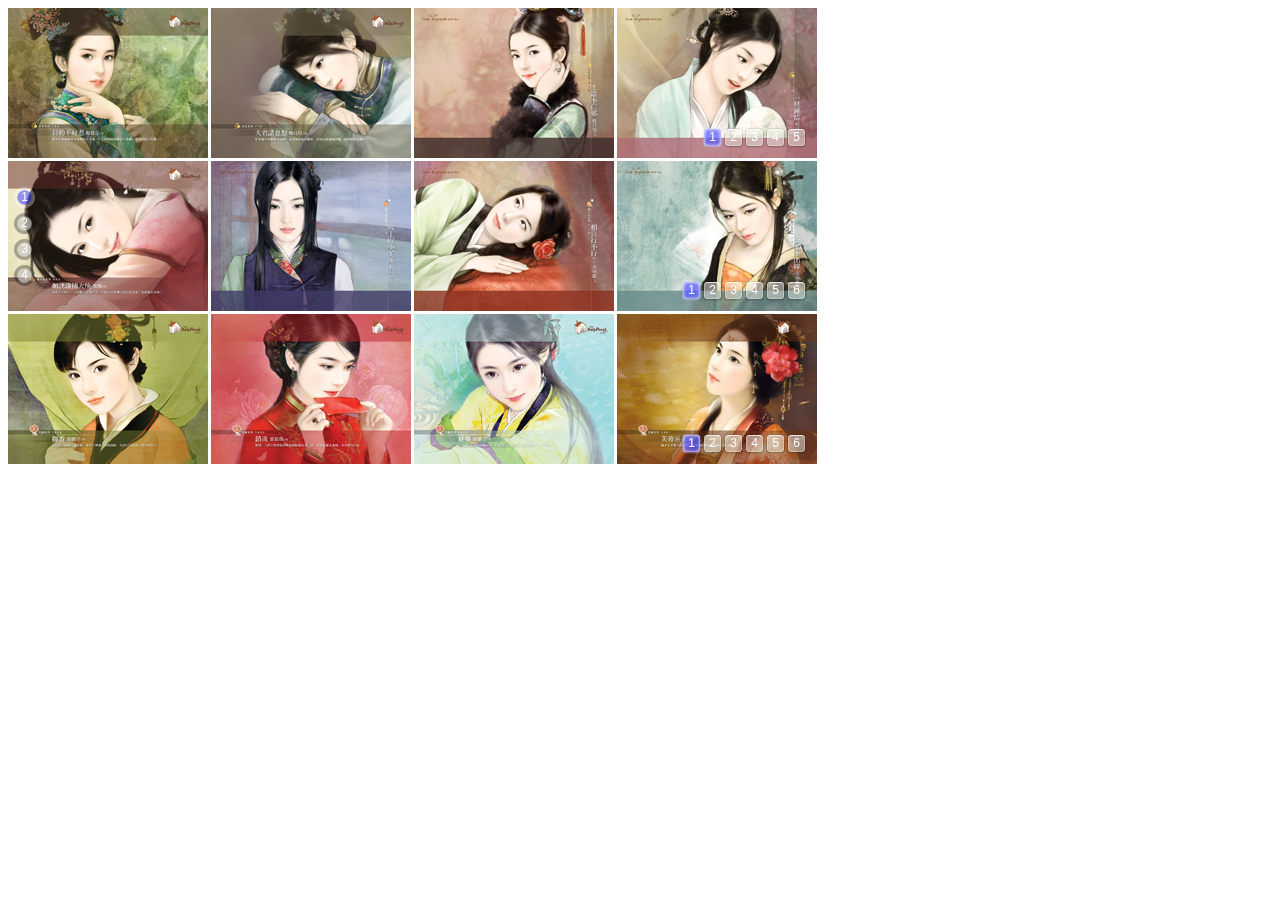
<file: Jssor Slide Bars/demos-jquery/grid-slider.source.html>
﻿<!DOCTYPE html>
<html>
<head>
    <meta charset="utf-8">
    <meta name="viewport" content="width=device-width, initial-scale=1.0">
    <title>Grid Slider Demo - Jssor Slider, Carousel, Slideshow with Javascript Source Code</title>
</head>
<body style="font-family:Arial, Verdana;background-color:#fff;">
    <!-- it works the same with all jquery version from 1.x to 2.x -->
    <script type="text/javascript" src="../js/jquery-1.9.1.min.js"></script>
    <!-- use jssor.slider.mini.js (40KB) instead for release -->
    <!-- jssor.slider.mini.js = (jssor.js + jssor.slider.js) -->
    <script type="text/javascript" src="../js/jssor.js"></script>
    <script type="text/javascript" src="../js/jssor.slider.js"></script>
    <script>

        jQuery(document).ready(function ($) {

            var nestedSliders = [];

            $.each(["sliderh1_container", "sliderh2_container", "sliderh3_container", "sliderh4_container"], function (index, value) {

                var sliderhOptions = {
                    $PauseOnHover: 1,                               //[Optional] Whether to pause when mouse over if a slider is auto playing, 0 no pause, 1 pause for desktop, 2 pause for touch device, 3 pause for desktop and touch device, 4 freeze for desktop, 8 freeze for touch device, 12 freeze for desktop and touch device, default value is 1
                    $AutoPlaySteps: 4,                                  //[Optional] Steps to go for each navigation request (this options applys only when slideshow disabled), the default value is 1
                    $SlideDuration: 300,                                //[Optional] Specifies default duration (swipe) for slide in milliseconds, default value is 500
                    $MinDragOffsetToSlide: 20,                          //[Optional] Minimum drag offset to trigger slide , default value is 20
                    $SlideWidth: 200,                                   //[Optional] Width of every slide in pixels, default value is width of 'slides' container
                    //$SlideHeight: 150,                                //[Optional] Height of every slide in pixels, default value is height of 'slides' container
                    $SlideSpacing: 3, 					                //[Optional] Space between each slide in pixels, default value is 0
                    $DisplayPieces: 4,                                  //[Optional] Number of pieces to display (the slideshow would be disabled if the value is set to greater than 1), the default value is 1
                    $ParkingPosition: 0,                              //[Optional] The offset position to park slide (this options applys only when slideshow disabled), default value is 0.
                    $UISearchMode: 0,                                   //[Optional] The way (0 parellel, 1 recursive, default value is 1) to search UI components (slides container, loading screen, navigator container, arrow navigator container, thumbnail navigator container etc).

                    $BulletNavigatorOptions: {                                //[Optional] Options to specify and enable navigator or not
                        $Class: $JssorBulletNavigator$,                       //[Required] Class to create navigator instance
                        $ChanceToShow: 2,                               //[Required] 0 Never, 1 Mouse Over, 2 Always
                        $AutoCenter: 0,                                 //[Optional] Auto center navigator in parent container, 0 None, 1 Horizontal, 2 Vertical, 3 Both, default value is 0
                        $Steps: 1,                                      //[Optional] Steps to go for each navigation request, default value is 1
                        $Lanes: 1,                                      //[Optional] Specify lanes to arrange items, default value is 1
                        $SpacingX: 0,                                   //[Optional] Horizontal space between each item in pixel, default value is 0
                        $SpacingY: 0,                                   //[Optional] Vertical space between each item in pixel, default value is 0
                        $Orientation: 1                                 //[Optional] The orientation of the navigator, 1 horizontal, 2 vertical, default value is 1
                    }
                };
                var jssor_sliderh = new $JssorSlider$(value, sliderhOptions);

                nestedSliders.push(jssor_sliderh);
            });

            var options = {
                $AutoPlay: false,                                    //[Optional] Whether to auto play, to enable slideshow, this option must be set to true, default value is false
                $AutoPlaySteps: 1,                                  //[Optional] Steps to go for each navigation request (this options applys only when slideshow disabled), the default value is 1
                $AutoPlayInterval: 4000,                            //[Optional] Interval (in milliseconds) to go for next slide since the previous stopped if the slider is auto playing, default value is 3000
                $PauseOnHover: 1,                               //[Optional] Whether to pause when mouse over if a slider is auto playing, 0 no pause, 1 pause for desktop, 2 pause for touch device, 3 pause for desktop and touch device, 4 freeze for desktop, 8 freeze for touch device, 12 freeze for desktop and touch device, default value is 1

                $ArrowKeyNavigation: true,   			            //[Optional] Allows keyboard (arrow key) navigation or not, default value is false
                $SlideDuration: 300,                                //[Optional] Specifies default duration (swipe) for slide in milliseconds, default value is 500
                $MinDragOffsetToSlide: 80,                          //[Optional] Minimum drag offset to trigger slide , default value is 20
                //$SlideWidth: 600,                                 //[Optional] Width of every slide in pixels, default value is width of 'slides' container
                $SlideHeight: 150,                                //[Optional] Height of every slide in pixels, default value is height of 'slides' container
                $SlideSpacing: 3, 					                //[Optional] Space between each slide in pixels, default value is 0
                $DisplayPieces: 3,                                  //[Optional] Number of pieces to display (the slideshow would be disabled if the value is set to greater than 1), the default value is 1
                $ParkingPosition: 0,                                //[Optional] The offset position to park slide (this options applys only when slideshow disabled), default value is 0.
                $UISearchMode: 0,                                   //[Optional] The way (0 parellel, 1 recursive, default value is 1) to search UI components (slides container, loading screen, navigator container, arrow navigator container, thumbnail navigator container etc).
                $PlayOrientation: 2,                                //[Optional] Orientation to play slide (for auto play, navigation), 1 horizental, 2 vertical, 5 horizental reverse, 6 vertical reverse, default value is 1
                $DragOrientation: 2,                                //[Optional] Orientation to drag slide, 0 no drag, 1 horizental, 2 vertical, 3 either, default value is 1 (Note that the $DragOrientation should be the same as $PlayOrientation when $DisplayPieces is greater than 1, or parking position is not 0),

                $BulletNavigatorOptions: {                                //[Optional] Options to specify and enable navigator or not
                    $Class: $JssorBulletNavigator$,                       //[Required] Class to create navigator instance
                    $ChanceToShow: 2,                               //[Required] 0 Never, 1 Mouse Over, 2 Always
                    $AutoCenter: 2,                                 //[Optional] Auto center navigator in parent container, 0 None, 1 Horizontal, 2 Vertical, 3 Both, default value is 0
                    $SpacingY: 5,                                   //[Optional] Vertical space between each item in pixel, default value is 0
                    $Orientation: 2                                 //[Optional] The orientation of the navigator, 1 horizontal, 2 vertical, default value is 1
                }
            };
            var jssor_slider1 = new $JssorSlider$("slider1_container", options);

            //responsive code begin
            //you can remove responsive code if you don't want the slider scales while window resizes
            function ScaleSlider() {
                var parentWidth = jssor_slider1.$Elmt.parentNode.clientWidth;
                if (parentWidth) {
                    var sliderWidth = parentWidth;

                    //keep the slider width no more than 809
                    sliderWidth = Math.min(sliderWidth, 809);

                    jssor_slider1.$ScaleWidth(sliderWidth);
                }
                else
                    window.setTimeout(ScaleSlider, 30);
            }
            ScaleSlider();

            $(window).bind("load", ScaleSlider);
            $(window).bind("resize", ScaleSlider);
            $(window).bind("orientationchange", ScaleSlider);
            //responsive code end
        });
    </script>
    <!-- sliderh style begin -->
    <style>
        /* jssor slider bullet navigator skin 03 css */
        /*
        .jssorb03 div           (normal)
        .jssorb03 div:hover     (normal mouseover)
        .jssorb03 .av           (active)
        .jssorb03 .av:hover     (active mouseover)
        .jssorb03 .dn           (mousedown)
        */
        .jssorb03 div, .jssorb03 div:hover, .jssorb03 .av
        {
            background: url(../img/b03.png) no-repeat;
            overflow:hidden;
            cursor: pointer;
        }
        .jssorb03 div { background-position: -5px -4px; }
        .jssorb03 div:hover, .jssorb03 .av:hover { background-position: -35px -4px; }
        .jssorb03 .av { background-position: -65px -4px; }
        .jssorb03 .dn, .jssorb03 .dn:hover { background-position: -95px -4px; }
    </style>
    <!-- sliderh style end -->
    <!-- Jssor Slider Begin -->
    <!-- You can move inline styles to css file or css block. -->
    <div id="slider1_container" style="position: relative; top: 0px; left: 0px; width: 809px; height: 456px; overflow: hidden; ">
            <!-- Slides Container -->
            <div u="slides" style="cursor: move; position: absolute; left: 0px; top: 0px; width: 809px; height: 456px;
                overflow: hidden;">
                <div>
                    <div id="sliderh1_container" style="position: relative; top: 0px; left: 0px; width: 809px;
                        height: 150px;">

                        <!-- Slides Container -->
                        <div u="slides" style="cursor: move; position: absolute; left: 0px; top: 0px; width: 809px; height: 150px;
                            overflow: hidden;">
                            <div><img u="image" src="../img/ancient-lady/005.jpg" /></div>
                            <div><img u="image" src="../img/ancient-lady/006.jpg" /></div>
                            <div><img u="image" src="../img/ancient-lady/011.jpg" /></div>
                            <div><img u="image" src="../img/ancient-lady/013.jpg" /></div>
                            <div><img u="image" src="../img/ancient-lady/014.jpg" /></div>
                        </div>
                        <!-- Bullet Navigator Skin Begin -->
                        <!-- bullet navigator container -->
                        <div u="navigator" class="jssorb03" style="position: absolute; bottom: 10px; right: 10px;">
                            <!-- bullet navigator item prototype -->
                            <div u="prototype" style="position: absolute; width: 21px; height: 21px; text-align:center; line-height:21px; color:white; font-size:12px;"><div u="numbertemplate"></div></div>
                        </div>
                        <!-- Bullet Navigator Skin End -->
                    </div>
                </div>
                <div>
                    <div id="sliderh2_container" style="position: relative; top: 0px; left: 0px; width: 809px;
                        height: 150px;">

                        <!-- Slides Container -->
                        <div u="slides" style="cursor: move; position: absolute; left: 0px; top: 0px; width: 809px; height: 150px;
                            overflow: hidden;">
                            <div><img u="image" src="../img/ancient-lady/020.jpg" /></div>
                            <div><img u="image" src="../img/ancient-lady/021.jpg" /></div>
                            <div><img u="image" src="../img/ancient-lady/022.jpg" /></div>
                            <div><img u="image" src="../img/ancient-lady/024.jpg" /></div>
                            <div><img u="image" src="../img/ancient-lady/025.jpg" /></div>
                            <div><img u="image" src="../img/ancient-lady/027.jpg" /></div>
                        </div>
                        <!-- Bullet Navigator Skin Begin -->
                        <!-- bullet navigator container -->
                        <div u="navigator" class="jssorb03" style="position: absolute; bottom: 10px; right: 10px;">
                            <!-- bullet navigator item prototype -->
                            <div u="prototype" style="position: absolute; width: 21px; height: 21px; text-align:center; line-height:21px; color:white; font-size:12px;"><div u="numbertemplate"></div></div>
                        </div>
                        <!-- Bullet Navigator Skin End -->
                    </div>
                </div>
                <div>
                    <div id="sliderh3_container" style="position: relative; top: 0px; left: 0px; width: 809px;
                        height: 150px;">

                        <!-- Slides Container -->
                        <div u="slides" style="cursor: move; position: absolute; left: 0px; top: 0px; width: 809px; height: 150px;
                            overflow: hidden;">
                            <div><img u="image" src="../img/ancient-lady/029.jpg" /></div>
                            <div><img u="image" src="../img/ancient-lady/030.jpg" /></div>
                            <div><img u="image" src="../img/ancient-lady/031.jpg" /></div>
                            <div><img u="image" src="../img/ancient-lady/032.jpg" /></div>
                            <div><img u="image" src="../img/ancient-lady/034.jpg" /></div>
                            <div><img u="image" src="../img/ancient-lady/038.jpg" /></div>
                        </div>
                        <!-- Bullet Navigator Skin Begin -->
                        <!-- bullet navigator container -->
                        <div u="navigator" class="jssorb03" style="position: absolute; bottom: 10px; right: 10px;">
                            <!-- bullet navigator item prototype -->
                            <div u="prototype" style="position: absolute; width: 21px; height: 21px; text-align:center; line-height:21px; color:white; font-size:12px;"><div u="numbertemplate"></div></div>
                        </div>
                        <!-- Bullet Navigator Skin End -->
                    </div>
                </div>
                <div>
                    <div id="sliderh4_container" style="position: relative; top: 0px; left: 0px; width: 809px;
                        height: 150px;">

                        <!-- Slides Container -->
                        <div u="slides" style="cursor: move; position: absolute; left: 0px; top: 0px; width: 809px; height: 150px;
                            overflow: hidden;">
                            <div><img u="image" src="../img/ancient-lady/039.jpg" /></div>
                            <div><img u="image" src="../img/ancient-lady/043.jpg" /></div>
                            <div><img u="image" src="../img/ancient-lady/044.jpg" /></div>
                            <div><img u="image" src="../img/ancient-lady/047.jpg" /></div>
                            <div><img u="image" src="../img/ancient-lady/050.jpg" /></div>
                        </div>
                        <!-- Bullet Navigator Skin Begin -->
                        <!-- bullet navigator container -->
                        <div u="navigator" class="jssorb03" style="position: absolute; bottom: 10px; right: 10px;">
                            <!-- bullet navigator item prototype -->
                            <div u="prototype" style="position: absolute; width: 21px; height: 21px; text-align:center; line-height:21px; color:white; font-size:12px;"><div u="numbertemplate"></div></div>
                        </div>
                        <!-- Bullet Navigator Skin End -->
                    </div>
                </div>
            </div>
        <!-- Bullet Navigator Skin Begin -->
        <!-- jssor slider bullet navigator skin 02 -->
        <style>
            /*
            .jssorb02 div           (normal)
            .jssorb02 div:hover     (normal mouseover)
            .jssorb02 .av           (active)
            .jssorb02 .av:hover     (active mouseover)
            .jssorb02 .dn           (mousedown)
            */
            .jssorb02 div, .jssorb02 div:hover, .jssorb02 .av
            {
                background: url(../img/b02.png) no-repeat;
                overflow:hidden;
                cursor: pointer;
            }
            .jssorb02 div { background-position: -5px -5px; }
            .jssorb02 div:hover, .jssorb02 .av:hover { background-position: -35px -5px; }
            .jssorb02 .av { background-position: -65px -5px; }
            .jssorb02 .dn, .jssorb02 .dn:hover { background-position: -95px -5px; }
        </style>
        <!-- bullet navigator container -->
        <div u="navigator" class="jssorb02" style="position: absolute; bottom: 8px; left: 6px;">
            <!-- bullet navigator item prototype -->
            <div u="prototype" style="POSITION: absolute; WIDTH: 21px; HEIGHT: 21px; text-align:center; line-height:21px; color:White; font-size:12px;"><div u="numbertemplate"></div></div>
        </div>
        <!-- Bullet Navigator Skin End -->
            <a style="display: none" href="http://www.jssor.com">Image Slider</a>
        </div>
    <!-- Jssor Slider End -->
</body>
</html>
</file>
<file: css/style.css>
.body_p {
    padding: 0;
    margin: 0;
    width: 100%;
    min-width: 1024px;
    height: 100%;
    font-family: "Helvetica Neue", Helvetica, Roboto, Arial, sans-serif;
    /*background: -webkit-linear-gradient(#252525,#7c7c7c);
    background: -o-linear-gradient(#252525,#7c7c7c);
    background: -moz-linear-gradient(#252525,#7c7c7c);
    background: linear-gradient(#474747,#BCBCBC);*/
    background-color: #202121;
    background-attachment: fixed;
}

.header {
    height: 150px;
    width: 1024px;
    margin-top: 10px;
    margin-left: auto;
    margin-right: auto;
}

.header_div {
    width: 50%;
    height: 100%;
    float: left;
}

.logo {
    background-image: url("../img/logo/logo.svg");
    background-repeat: no-repeat;
    background-position: center;
    display: block;
    width: 282px;
    height: 120px;
    margin: 25px auto auto 50px; /* top, right, bottom, left */
}

.round-box {
    width: 260px;
    height: 100px; 
    color: #FFF;
    text-align: center;
    border: 2px solid #FFF; 
    border-radius: 5px; 
    /*background-color: #d1d1d1;*/
    margin: 25px 50px auto auto;
    padding-top: 12px;
    float: right;
}

.hr_cont {
    width: 90%;
    border: 1px solid #FFF;
    border-radius: 1px;
    margin-bottom: 15px;
}

.contact {
    text-align: left;
    margin: 0 0 5px 30px;
}

.content {
    padding: 0;
    margin-left: auto;
    margin-right: auto;
    width: 1024px;
}

.menu {
    width: 100%;
    height: 50px;
    display: block;
    padding: 0;
    background-color: #e1e3e4;
    margin-bottom: 10px;
}

.menu_button {
    width: 16.66%;
    height: 34px;
    float: left;
    list-style: none;
    text-align: center;
    text-decoration: none;
    background-color: #e1e3e4;
    padding-top: 16px;
    color: #313131;
}

.menu_button:hover {
    background-color: #d2d6d5;
}

.active {
    background-color: #e1e3e4;
    font-weight: bold;
    color: #313131;
}

.active:hover {
    background-color: #d2d6d5;
    font-weight: bold;
    color: #313131;
}

.page_content {
    background-color: #e1e3e4;
    margin-bottom: 10px;
    width: 1024px;
    height: 900px;
}

.footer {
    padding: 0;
    margin-left: auto;
    margin-right: auto;
    width: 1024px;
    height: 60px;
    background-color: #e1e3e4;
    text-align: center;
    margin-bottom: 40px;
    padding-top: 10px;
}

.hidden {
    display: none;
}

.nag {
    height: 25px;
    width: 100%;
    padding-top: 10px;
    background-color: #f00;
    color: #fff;
    text-align: center;
}

.iframe_bg {
    padding: 0;
    margin: 0;
    width: 100%;
    height: 600px;
    border: 0;
    font-family: "Helvetica Neue", Helvetica, Roboto, Arial, sans-serif;
    background-color: #e1e3e4;
    background-attachment: fixed;
}
</file>
